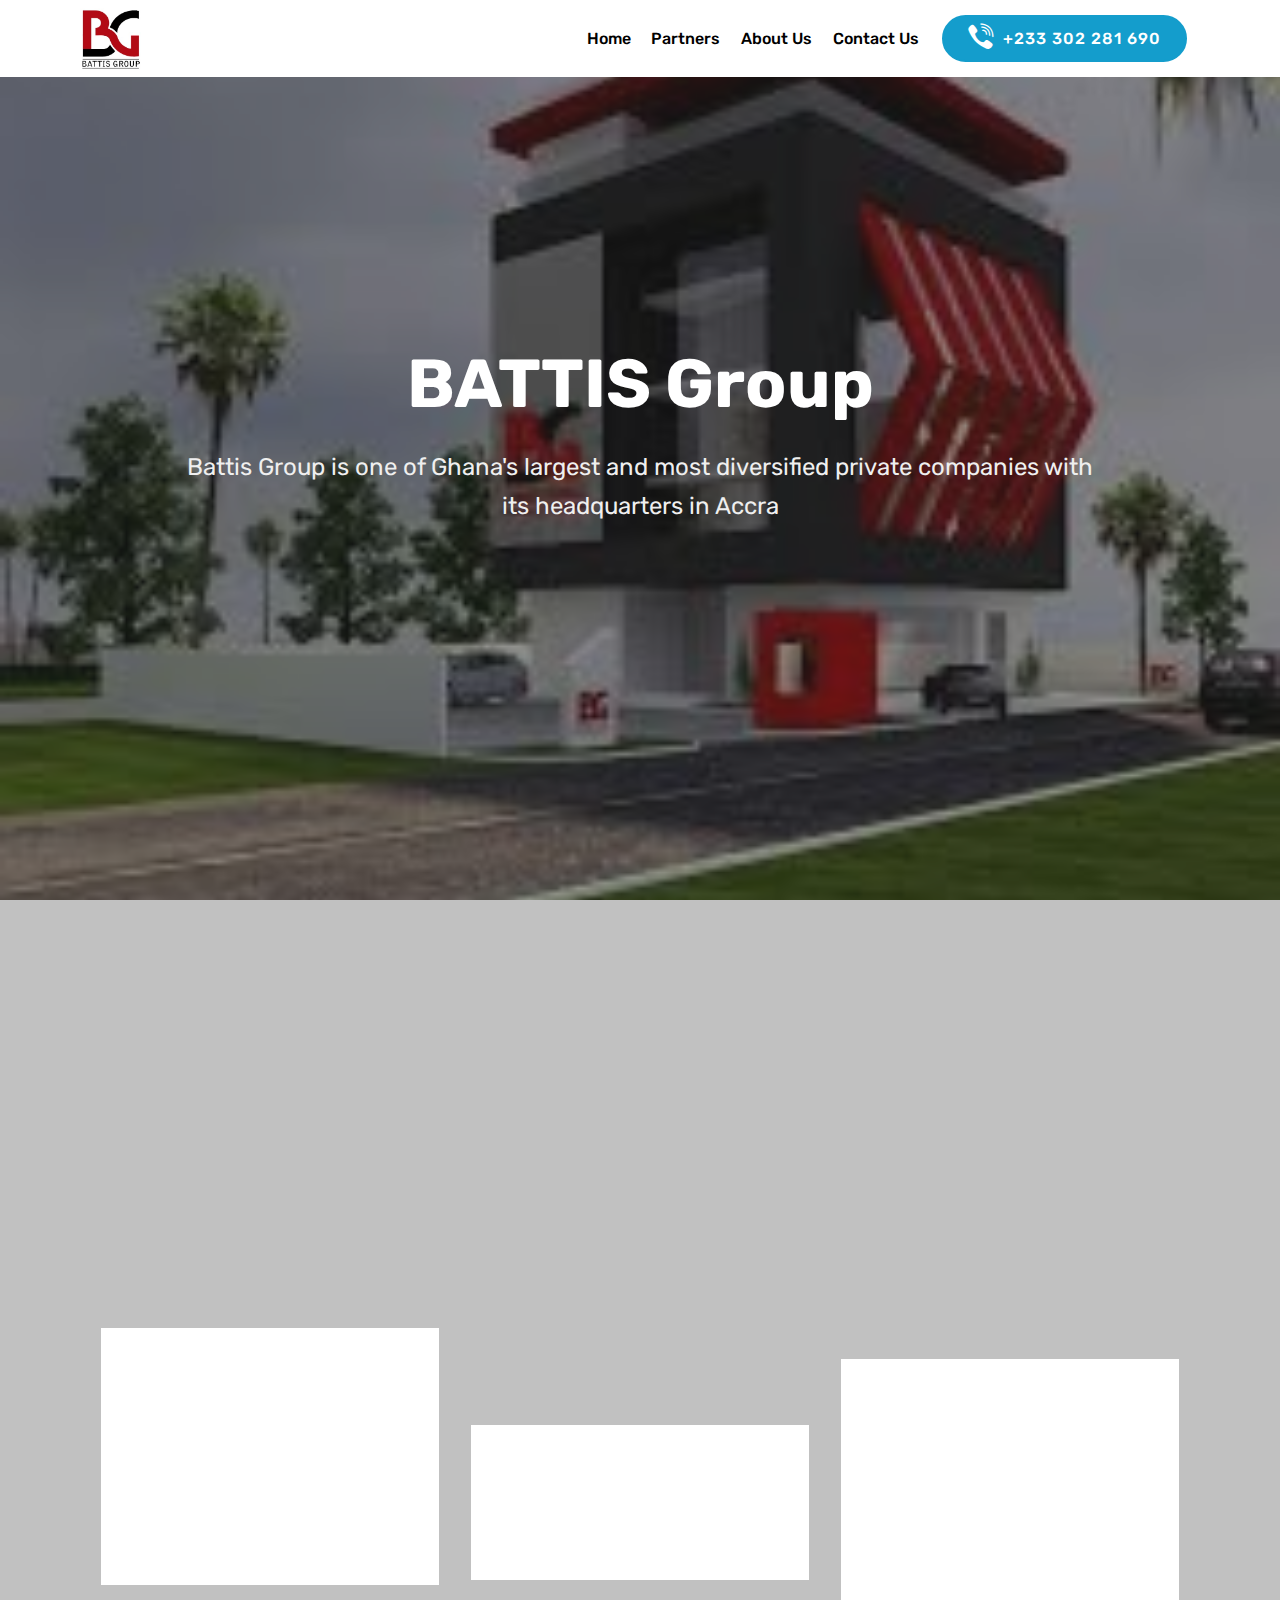
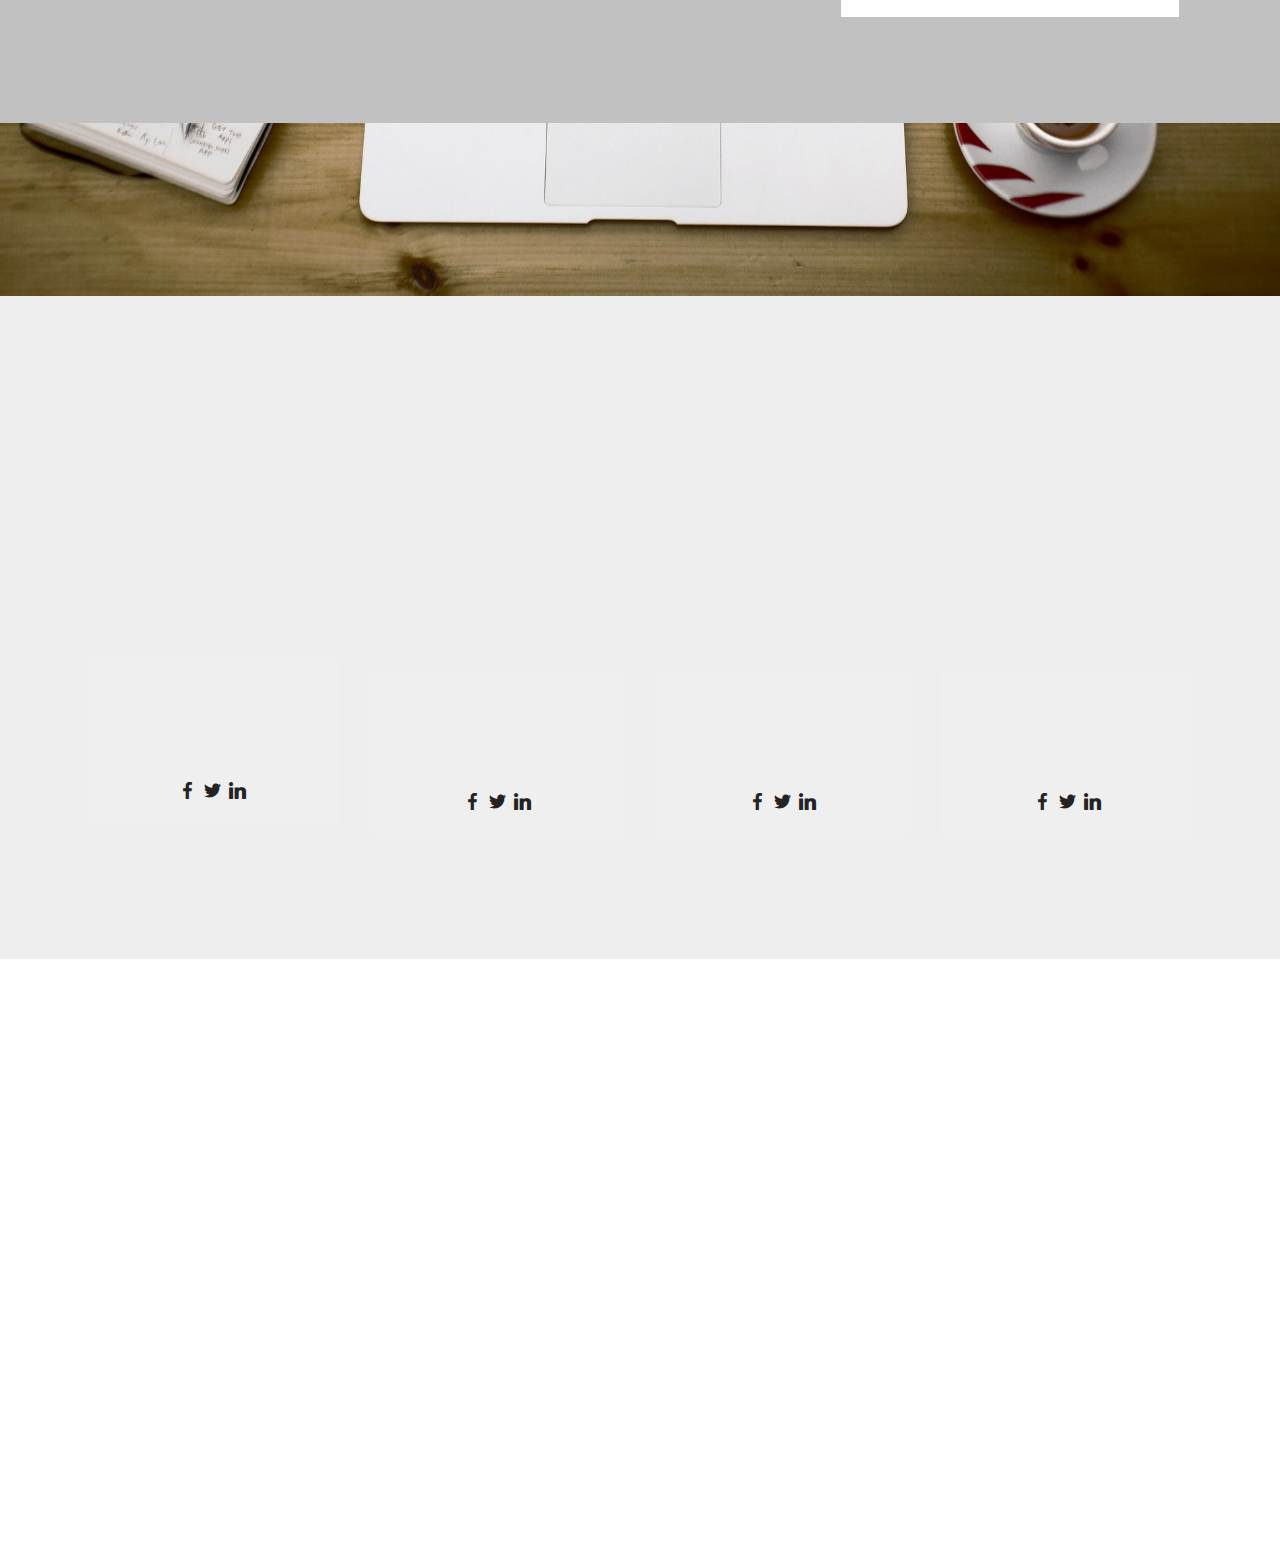
<file: index.html>
<!DOCTYPE html>
<html  >
<head>
  <!-- Site made with Mobirise Website Builder v4.12.1, https://mobirise.com -->
  <meta charset="UTF-8">
  <meta http-equiv="X-UA-Compatible" content="IE=edge">
  <meta name="generator" content="Mobirise v4.12.1, mobirise.com">
  <meta name="viewport" content="width=device-width, initial-scale=1, minimum-scale=1">
  <link rel="shortcut icon" href="assets/images/battis1.jpeg" type="image/x-icon">
  <meta name="description" content="">
  
  <title>Battis Group</title>
  <link rel="stylesheet" href="assets/bootstrap/css/bootstrap.min.css">
  <link rel="stylesheet" href="assets/bootstrap/css/bootstrap-grid.min.css">
  <link rel="stylesheet" href="assets/bootstrap/css/bootstrap-reboot.min.css">
  <link rel="stylesheet" href="assets/tether/tether.min.css">
  <link rel="stylesheet" href="assets/socicon/css/styles.css">
  <link rel="stylesheet" href="assets/animatecss/animate.min.css">
  <link rel="stylesheet" href="assets/dropdown/css/style.css">
  <link rel="stylesheet" href="assets/theme/css/style.css">
  <link rel="preload" as="style" href="assets/mobirise/css/mbr-additional.css"><link rel="stylesheet" href="assets/mobirise/css/mbr-additional.css" type="text/css">
  
  
  
</head>
<body>
  <section class="menu cid-rQQyKpEeLG" once="menu" id="menu2-3">

    

    <nav class="navbar navbar-expand beta-menu navbar-dropdown align-items-center navbar-fixed-top navbar-toggleable-sm">
        <button class="navbar-toggler navbar-toggler-right" type="button" data-toggle="collapse" data-target="#navbarSupportedContent" aria-controls="navbarSupportedContent" aria-expanded="false" aria-label="Toggle navigation">
            <div class="hamburger">
                <span></span>
                <span></span>
                <span></span>
                <span></span>
            </div>
        </button>
        <div class="menu-logo">
            <div class="navbar-brand">
                <span class="navbar-logo">
                    <a href="index.html">
                        <img src="assets/images/battis1.jpeg" alt="Battis" title="" style="height: 3.8rem;">
                    </a>
                </span>
                
            </div>
        </div>
        <div class="collapse navbar-collapse" id="navbarSupportedContent">
            <ul class="navbar-nav nav-dropdown" data-app-modern-menu="true"><li class="nav-item"><a class="nav-link link text-black display-4" href="index.html" aria-expanded="false">
                        Home</a></li><li class="nav-item"><a class="nav-link link text-black display-4" href="partners.html" aria-expanded="false">
                        Partners</a></li><li class="nav-item"><a class="nav-link link text-black display-4" href="index.html#team1-7" aria-expanded="false">
                        About Us
                    </a></li><li class="nav-item"><a class="nav-link link text-black display-4" href="#top" aria-expanded="false">Contact Us
                    </a></li></ul>
            <div class="navbar-buttons mbr-section-btn"><a class="btn btn-sm btn-primary display-4" href="tel:+233302281690"><span class="socicon socicon-viber mbr-iconfont mbr-iconfont-btn"></span>
                    
                    +233 302 281 690</a></div>
        </div>
    </nav>
</section>

<section class="engine"><a href="https://mobirise.info/y">html site templates</a></section><section class="header1 cid-rQQyDcbYYy mbr-fullscreen" id="header16-1">

    

    <div class="mbr-overlay" style="opacity: 0.5; background-color: rgb(35, 35, 35);">
    </div>

    <div class="container">
        <div class="row justify-content-md-center">
            <div class="col-md-10 align-center">
                <h1 class="mbr-section-title mbr-bold pb-3 mbr-fonts-style display-1">
                    BATTIS Group</h1>
                
                <p class="mbr-text pb-3 mbr-fonts-style display-5">
                    Battis Group is one of Ghana's largest and most diversified private companies with its headquarters in Accra</p>
                
            </div>
        </div>
    </div>

</section>

<section class="features18 popup-btn-cards cid-rQQySAUjVv" id="features18-4">

    

    
    <div class="container">
        <h2 class="mbr-section-title pb-3 align-center mbr-fonts-style display-2"><strong><em>Companies under Battis Group</em></strong></h2>
        
        <div class="media-container-row pt-5 ">
            <div class="card p-3 col-12 col-md-6 col-lg-4">
                <div class="card-wrapper ">
                    <div class="card-img">
                        <div class="mbr-overlay"></div>
                        <div class="mbr-section-btn text-center"><a href="http://construction.battisgroup.com.gh/" class="btn btn-secondary-outline display-4" target="_blank">Visit Us</a></div>
                        <a href="http://construction.battisgroup.com.gh/"><img src="assets/images/const1-4.jpeg" alt="BattisConstruction" title=""></a>
                    </div>
                    <div class="card-box">
                        <h4 class="card-title mbr-fonts-style display-7">
                            Battis Construction</h4>
                        <p class="mbr-text mbr-fonts-style align-left display-7">
                            We offer design and build services for our clients from initial sketches to the final construction. Our goal is to deliver affordable prohects that meet our clients' expectation within a short period of time.</p>
                    </div>
                </div>
            </div>
            <div class="card p-3 col-12 col-md-6 col-lg-4">
                <div class="card-wrapper">
                    <div class="card-img">
                        <div class="mbr-overlay"></div>
                        <div class="mbr-section-btn text-center"><a href="https://quabenaganyo.github.io/careroll/" class="btn btn-primary-outline display-4" target="_blank">Visit Us</a></div>
                        <img src="assets/images/img-20200222-wa0024-3.jpeg" alt="Mobirise" title="">
                    </div>
                    <div class="card-box">
                        <h4 class="card-title mbr-fonts-style display-7">
                            Care Roll and Profiles</h4>
                        <p class="mbr-text mbr-fonts-style display-7">
                           Care Roll and Profile is a T-Roll and Table napkin producing company</p>
                    </div>
                </div>
            </div>

            <div class="card p-3 col-12 col-md-6 col-lg-4">
                <div class="card-wrapper">
                    <div class="card-img">
                        <div class="mbr-overlay"></div>
                        <div class="mbr-section-btn text-center"><a href="index.html#features18-4" class="btn btn-success-outline display-4">Visit Us</a></div>
                        <img src="assets/images/plat-court-1.jpeg" alt="Mobirise" title="">
                    </div>
                    <div class="card-box">
                        <h4 class="card-title mbr-fonts-style display-7">
                            Platinum Court</h4>
                        <p class="mbr-text mbr-fonts-style display-7">A 3.5-star hotel locatied in Accra on the Oyarifa Road has 5 guestrooms and offers conveniences like free breakfast, free in-room WiFi, and free self parking.
<br>
<br></p>
                    </div>
                </div>
            </div>

            
        </div>
    </div>
</section>

<section class="team1 cid-rQXbSj4e3y mbr-parallax-background" id="team1-7">
    
    
    
    <div class="container align-center">
        <h2 class="pb-3 mbr-fonts-style mbr-section-title display-2">
            OUR AWESOME TEAM
        </h2>
        <h3 class="pb-5 mbr-section-subtitle mbr-fonts-style mbr-light display-5">
            Meet our illustrous and hardworking staff who work around the clock to provide solutions to meet your demands.&nbsp;</h3>
        <div class="row media-row">
            
        <div class="team-item col-lg-3 col-md-6">
                <div class="item-image">
                    <img src="assets/images/dir.jpeg" alt="" title="">
                </div>
                <div class="item-caption py-3">
                    <div class="item-name px-2">
                        <p class="mbr-fonts-style display-5">&nbsp; &nbsp;Franklin Batanis &nbsp; &nbsp; &nbsp; &nbsp; &nbsp; &nbsp;</p>
                    </div>
                    <div class="item-role px-2">
                        <p>Managing Director</p>
                    </div>
                    <div class="item-social pt-2">
                        
                            <span class="p-1 mbr-iconfont mbr-iconfont-social socicon-facebook socicon"></span>
                        
                        
                            <span class="p-1 mbr-iconfont mbr-iconfont-social socicon-twitter socicon"></span>
                        
                        
                            <span class="p-1 mbr-iconfont mbr-iconfont-social socicon-linkedin socicon"></span>
                        
                        
                            
                        
                        <a href="https://www.instagram.com/mobirise/" target="_blank">
                            
                        </a>
                        <a href="https://www.youtube.com/channel/UCt_tncVAetpK5JeM8L-8jyw" target="_blank">    
                            
                        </a>
                    </div>
                </div>
            </div><div class="team-item col-lg-3 col-md-6">
                <div class="item-image">
                    <img src="assets/images/user-192.png" alt="" title="">
                </div>
                <div class="item-caption py-3">
                    <div class="item-name px-2">
                        <p class="mbr-fonts-style display-5">&nbsp; &nbsp; &nbsp; David Bazangi &nbsp; &nbsp; &nbsp; &nbsp; &nbsp; &nbsp; &nbsp;&nbsp;</p>
                    </div>
                    <div class="item-role px-2">
                        <p>Corporate Affairs Manager</p>
                    </div>
                    <div class="item-social pt-2">
                        
                            <span class="p-1 mbr-iconfont mbr-iconfont-social socicon-facebook socicon"></span>
                        
                        
                            <span class="p-1 mbr-iconfont mbr-iconfont-social socicon-twitter socicon"></span>
                        
                        
                            <span class="p-1 mbr-iconfont mbr-iconfont-social socicon-linkedin socicon"></span>
                        
                        
                            
                        
                        <a href="https://www.instagram.com/mobirise/" target="_blank">
                            
                        </a>
                        <a href="https://www.youtube.com/channel/UCt_tncVAetpK5JeM8L-8jyw" target="_blank">    
                            
                        </a>
                    </div>
                </div>
            </div><div class="team-item col-lg-3 col-md-6">
                <div class="item-image">
                    <img src="assets/images/user-192.png" alt="" title="">
                </div>
                <div class="item-caption py-3">
                    <div class="item-name px-2">
                        <p class="mbr-fonts-style display-5">
                           Edith Aseye Kwablatsey</p>
                    </div>
                    <div class="item-role px-2">
                        <p>Administrator</p>
                    </div>
                    <div class="item-social pt-2">
                        
                            <span class="p-1 mbr-iconfont mbr-iconfont-social socicon-facebook socicon"></span>
                        
                        
                            <span class="p-1 mbr-iconfont mbr-iconfont-social socicon-twitter socicon"></span>
                        
                        
                            <span class="p-1 mbr-iconfont mbr-iconfont-social socicon-linkedin socicon"></span>
                        
                        
                            
                        
                        <a href="https://www.instagram.com/mobirise/" target="_blank">
                            
                        </a>
                        <a href="https://www.youtube.com/channel/UCt_tncVAetpK5JeM8L-8jyw" target="_blank">    
                            
                        </a>
                    </div>
                </div>
            </div><div class="team-item col-lg-3 col-md-6">
                <div class="item-image">
                    <img src="assets/images/user-192.png" alt="" title="">
                </div>
                <div class="item-caption py-3">
                    <div class="item-name px-2">
                        <p class="mbr-fonts-style display-5">
                           Senyo Kofi (SK) Dzakah</p>
                    </div>
                    <div class="item-role px-2">
                        <p>Accountant</p>
                    </div>
                    <div class="item-social pt-2">
                        
                            <span class="p-1 mbr-iconfont mbr-iconfont-social socicon-facebook socicon"></span>
                        
                        
                            <span class="p-1 mbr-iconfont mbr-iconfont-social socicon-twitter socicon"></span>
                        
                        
                            <span class="p-1 mbr-iconfont mbr-iconfont-social socicon-linkedin socicon"></span>
                        
                        
                            
                        
                        <a href="https://www.instagram.com/mobirise/" target="_blank">
                            
                        </a>
                        <a href="https://www.youtube.com/channel/UCt_tncVAetpK5JeM8L-8jyw" target="_blank">    
                            
                        </a>
                    </div>
                </div>
            </div></div>    
    </div>
</section>

<section class="cid-rQXi1h0zgH mbr-reveal" id="footer2-8">

    

    

    <div class="container">
        <div class="media-container-row content mbr-white">
            <div class="col-12 col-md-3 mbr-fonts-style display-7">
                <p class="mbr-text">Address 
<br>
<br>Opposite Kpogas Furniture
<br>Spintex Road
<br>
<br>
<br>Contacts 
<br>
<br>Email: <a href="mailto:info@battisgroup.com">info@battisgroup.com</a>                     
<br>Phone: <a href="tel:+233302812690">+233 302 812 690</a>&nbsp; <br>Whats App: <a href="https://wa.me/+233501373743">+233 501 373 743</a> &nbsp; &nbsp; &nbsp; &nbsp;</p><p></p><p></p><p></p>
            </div>
            <div class="col-12 col-md-3 mbr-fonts-style display-7">
                <p class="mbr-text">
                    <strong>Links</strong>
                    <br>
                    <br><a href="http://construction.battisgroup.com.gh/" target="_blank">Battis Construction</a><br><a href="https://quabenaganyo.github.io/careroll/" target="_blank">Care Roll &amp; Profiles Ltd</a><br>Platinum Court<br>Pivot Oil &amp; Gas Ltd<br>JF Systems Ltd<br>Care Metal Works Ltd<br><br>
                    <br><strong>Feedback</strong>
                    <br>
                    <br>Please send us your ideas, bug reports, suggestions! Any feedback would be appreciated.
                </p>
            </div>
            <div class="col-12 col-md-6">
                <div class="google-map"><iframe frameborder="0" style="border:0" src="https://www.google.com/maps/embed?pb=!1m18!1m12!1m3!1d3970.53812859904!2d-0.10378468558901331!3d5.634972334417829!2m3!1f0!2f0!3f0!3m2!1i1024!2i768!4f13.1!3m3!1m2!1s0xfdf846fe0b17153%3A0xf337e984010624ce!2sBattis%20Group%20of%20Companies!5e0!3m2!1sen!2sgh!4v1583014607231!5m2!1sen!2sgh" allowfullscreen=""></iframe></div>
            </div>
        </div>
        <div class="footer-lower">
            <div class="media-container-row">
                <div class="col-sm-12">
                    <hr>
                </div>
            </div>
            <div class="media-container-row mbr-white">
                <div class="col-sm-6 copyright">
                    <p class="mbr-text mbr-fonts-style display-7">
                        © Copyright &nbsp;2020 &nbsp;Battis Group - All Rights Reserved
                    </p>
                </div>
                <div class="col-md-6">
                    <div class="social-list align-right">
                        <div class="soc-item">
                            
                                <span class="mbr-iconfont mbr-iconfont-social socicon-twitter socicon"></span>
                            
                        </div>
                        <div class="soc-item">
                            
                                <span class="mbr-iconfont mbr-iconfont-social socicon-facebook socicon"></span>
                            
                        </div>
                        <div class="soc-item">
                            
                                <span class="mbr-iconfont mbr-iconfont-social socicon-youtube socicon"></span>
                            
                        </div>
                        <div class="soc-item">
                            
                                <span class="mbr-iconfont mbr-iconfont-social socicon-instagram socicon"></span>
                            
                        </div>
                        <div class="soc-item">
                            
                                <span class="mbr-iconfont mbr-iconfont-social socicon-googleplus socicon"></span>
                            
                        </div>
                        
                    </div>
                </div>
            </div>
        </div>
    </div>
</section>


  <script src="assets/web/assets/jquery/jquery.min.js"></script>
  <script src="assets/popper/popper.min.js"></script>
  <script src="assets/bootstrap/js/bootstrap.min.js"></script>
  <script src="assets/tether/tether.min.js"></script>
  <script src="assets/parallax/jarallax.min.js"></script>
  <script src="assets/smoothscroll/smooth-scroll.js"></script>
  <script src="assets/touchswipe/jquery.touch-swipe.min.js"></script>
  <script src="assets/viewportchecker/jquery.viewportchecker.js"></script>
  <script src="assets/mbr-popup-btns/mbr-popup-btns.js"></script>
  <script src="assets/dropdown/js/nav-dropdown.js"></script>
  <script src="assets/dropdown/js/navbar-dropdown.js"></script>
  <script src="assets/theme/js/script.js"></script>
  
  
  <input name="animation" type="hidden">
  </body>
</html>
</file>
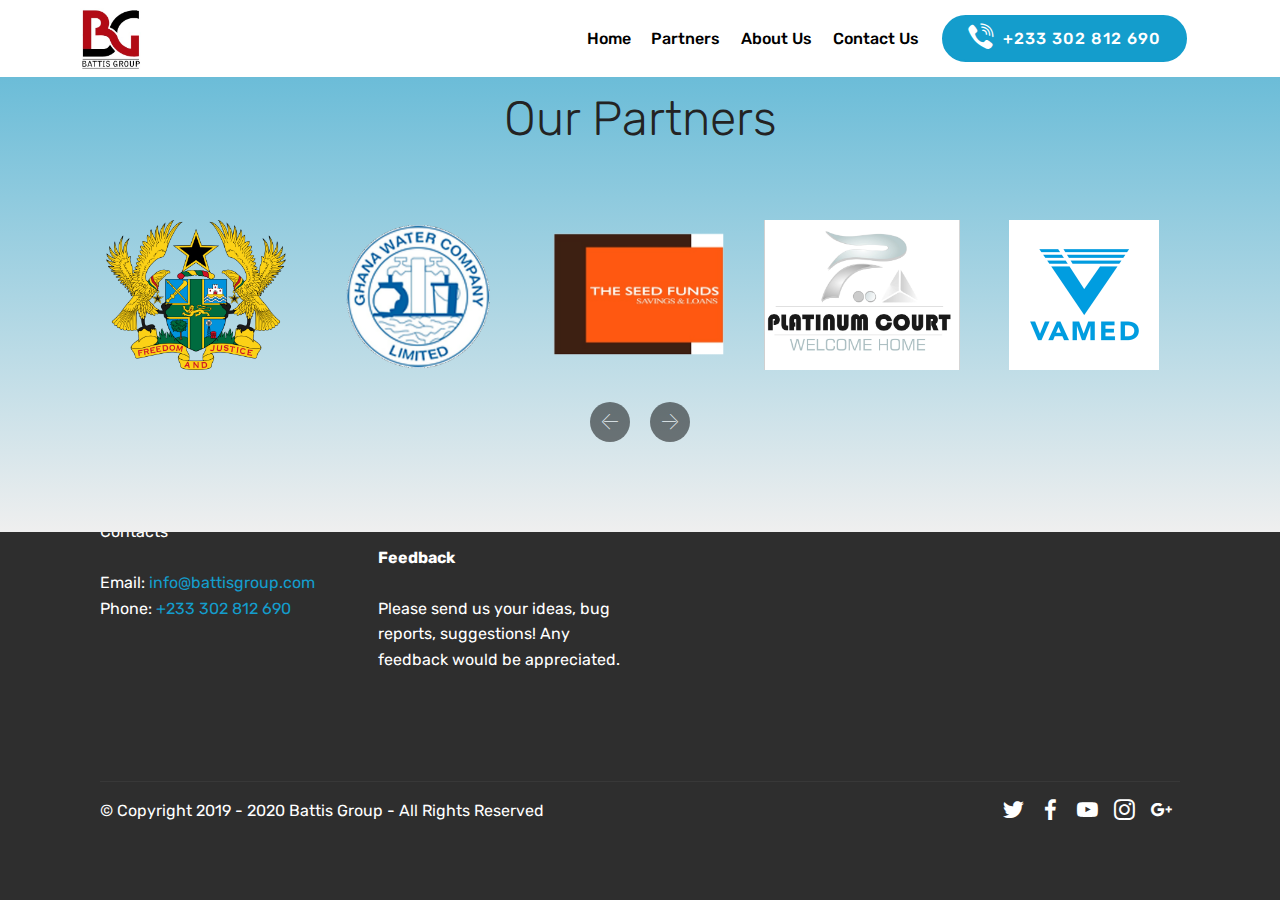
<file: partners.html>
<!DOCTYPE html>
<html  >
<head>
  <!-- Site made with Mobirise Website Builder v4.12.1, https://mobirise.com -->
  <meta charset="UTF-8">
  <meta http-equiv="X-UA-Compatible" content="IE=edge">
  <meta name="generator" content="Mobirise v4.12.1, mobirise.com">
  <meta name="viewport" content="width=device-width, initial-scale=1, minimum-scale=1">
  <link rel="shortcut icon" href="assets/images/battis1.jpeg" type="image/x-icon">
  <meta name="description" content="Site Generator Description">
  
  <title>Partners</title>
  <link rel="stylesheet" href="assets/web/assets/mobirise-icons/mobirise-icons.css">
  <link rel="stylesheet" href="assets/bootstrap/css/bootstrap.min.css">
  <link rel="stylesheet" href="assets/bootstrap/css/bootstrap-grid.min.css">
  <link rel="stylesheet" href="assets/bootstrap/css/bootstrap-reboot.min.css">
  <link rel="stylesheet" href="assets/animatecss/animate.min.css">
  <link rel="stylesheet" href="assets/dropdown/css/style.css">
  <link rel="stylesheet" href="assets/tether/tether.min.css">
  <link rel="stylesheet" href="assets/socicon/css/styles.css">
  <link rel="stylesheet" href="assets/theme/css/style.css">
  <link rel="preload" as="style" href="assets/mobirise/css/mbr-additional.css"><link rel="stylesheet" href="assets/mobirise/css/mbr-additional.css" type="text/css">
  
  
  
</head>
<body>
  <section class="menu cid-rQQyKpEeLG" once="menu" id="menu2-9">

    

    <nav class="navbar navbar-expand beta-menu navbar-dropdown align-items-center navbar-fixed-top navbar-toggleable-sm">
        <button class="navbar-toggler navbar-toggler-right" type="button" data-toggle="collapse" data-target="#navbarSupportedContent" aria-controls="navbarSupportedContent" aria-expanded="false" aria-label="Toggle navigation">
            <div class="hamburger">
                <span></span>
                <span></span>
                <span></span>
                <span></span>
            </div>
        </button>
        <div class="menu-logo">
            <div class="navbar-brand">
                <span class="navbar-logo">
                    <a href="index.html">
                        <img src="assets/images/battis1.jpeg" alt="Battis" title="" style="height: 3.8rem;">
                    </a>
                </span>
                
            </div>
        </div>
        <div class="collapse navbar-collapse" id="navbarSupportedContent">
            <ul class="navbar-nav nav-dropdown" data-app-modern-menu="true"><li class="nav-item"><a class="nav-link link text-black display-4" href="index.html" aria-expanded="false">
                        Home</a></li><li class="nav-item"><a class="nav-link link text-black display-4" href="partners.html" aria-expanded="false">
                        Partners</a></li><li class="nav-item"><a class="nav-link link text-black display-4" href="index.html#team1-7" aria-expanded="false">
                        About Us
                    </a></li><li class="nav-item"><a class="nav-link link text-black display-4" href="#top" aria-expanded="false">Contact Us
                    </a></li></ul>
            <div class="navbar-buttons mbr-section-btn"><a class="btn btn-sm btn-primary display-4" href="tel:+233302812690"><span class="socicon socicon-viber mbr-iconfont mbr-iconfont-btn"></span>
                    
                    +233 302 812 690</a></div>
        </div>
    </nav>
</section>

<section class="engine"><a href="https://mobirise.info/e">make your own site</a></section><section class="clients cid-rQXro85RMW" data-interval="false" id="clients-a">
      

    
        <div class="container mb-5">
            <div class="media-container-row">
                <div class="col-12 align-center">
                    <h2 class="mbr-section-title pb-3 mbr-fonts-style display-2">
                        Our Partners</h2>
                    
                </div>
            </div>
        </div>

    <div class="container">
        <div class="carousel slide" role="listbox" data-pause="true" data-keyboard="false" data-ride="carousel" data-interval="5000">
            <div class="carousel-inner" data-visible="5">
                
                
                
                
                
            <div class="carousel-item ">
                    <div class="media-container-row">
                        <div class="col-md-12">
                            <div class="wrap-img ">
                                <img src="assets/images/coat-of-arms-of-ghana.jpg" class="img-responsive clients-img" alt="" title="">
                            </div>
                        </div>
                    </div>
                </div><div class="carousel-item ">
                    <div class="media-container-row">
                        <div class="col-md-12">
                            <div class="wrap-img ">
                                <img src="assets/images/ghana-water-company-logo.jpg" class="img-responsive clients-img" alt="" title="">
                            </div>
                        </div>
                    </div>
                </div><div class="carousel-item ">
                    <div class="media-container-row">
                        <div class="col-md-12">
                            <div class="wrap-img ">
                                <img src="assets/images/dffs.jpg" class="img-responsive clients-img" alt="" title="">
                            </div>
                        </div>
                    </div>
                </div><div class="carousel-item ">
                    <div class="media-container-row">
                        <div class="col-md-12">
                            <div class="wrap-img ">
                                <img src="assets/images/platinum-logo.jpeg" class="img-responsive clients-img" alt="" title="">
                            </div>
                        </div>
                    </div>
                </div><div class="carousel-item ">
                    <div class="media-container-row">
                        <div class="col-md-12">
                            <div class="wrap-img ">
                                <img src="assets/images/vamed.jpg" class="img-responsive clients-img" alt="" title="">
                            </div>
                        </div>
                    </div>
                </div><div class="carousel-item ">
                    <div class="media-container-row">
                        <div class="col-md-12">
                            <div class="wrap-img ">
                                <img src="assets/images/logo.jpeg" class="img-responsive clients-img" alt="" title="">
                            </div>
                        </div>
                    </div>
                </div></div>
            <div class="carousel-controls">
                <a data-app-prevent-settings="" class="carousel-control carousel-control-prev" role="button" data-slide="prev">
                    <span aria-hidden="true" class="mbri-left mbr-iconfont"></span>
                    <span class="sr-only">Previous</span>
                </a>
                <a data-app-prevent-settings="" class="carousel-control carousel-control-next" role="button" data-slide="next">
                    <span aria-hidden="true" class="mbri-right mbr-iconfont"></span>
                    <span class="sr-only">Next</span>
                </a>
            </div>
        </div>
    </div>
</section>

<section class="cid-rQXrq1litU mbr-reveal" id="footer2-b">

    

    

    <div class="container">
        <div class="media-container-row content mbr-white">
            <div class="col-12 col-md-3 mbr-fonts-style display-7">
                <p class="mbr-text">Address 
<br>
<br>Opposite Kpogas Furniture 
<br>Spintex Road 
<br>
<br>
<br>Contacts 
<br>
<br>Email: <a href="mailto:info@battisgroup.com">info@battisgroup.com</a> 
<br>Phone: <a href="tel:+233302812690">+233 302 812 690</a> &nbsp; &nbsp; &nbsp;&nbsp;</p>
            </div>
            <div class="col-12 col-md-3 mbr-fonts-style display-7">
                <p class="mbr-text">
                    <strong>Links</strong>
                    <br>
                    <br>Battis Construction
<br>Platinum Court
<br>Care Roll &amp; Profiles
<br>Galp Oil
<br>
                    <br><strong>Feedback</strong>
                    <br>
                    <br>Please send us your ideas, bug reports, suggestions! Any feedback would be appreciated.
                </p>
            </div>
            <div class="col-12 col-md-6">
                <div class="google-map"></div>
            </div>
        </div>
        <div class="footer-lower">
            <div class="media-container-row">
                <div class="col-sm-12">
                    <hr>
                </div>
            </div>
            <div class="media-container-row mbr-white">
                <div class="col-sm-6 copyright">
                    <p class="mbr-text mbr-fonts-style display-7">
                        © Copyright 2019 - 2020  Battis Group - All Rights Reserved
                    </p>
                </div>
                <div class="col-md-6">
                    <div class="social-list align-right">
                        <div class="soc-item">
                            
                                <span class="mbr-iconfont mbr-iconfont-social socicon-twitter socicon"></span>
                            
                        </div>
                        <div class="soc-item">
                            
                                <span class="mbr-iconfont mbr-iconfont-social socicon-facebook socicon"></span>
                            
                        </div>
                        <div class="soc-item">
                            
                                <span class="mbr-iconfont mbr-iconfont-social socicon-youtube socicon"></span>
                            
                        </div>
                        <div class="soc-item">
                            
                                <span class="mbr-iconfont mbr-iconfont-social socicon-instagram socicon"></span>
                            
                        </div>
                        <div class="soc-item">
                            
                                <span class="mbr-iconfont mbr-iconfont-social socicon-googleplus socicon"></span>
                            
                        </div>
                        
                    </div>
                </div>
            </div>
        </div>
    </div>
</section>


  <script src="assets/web/assets/jquery/jquery.min.js"></script>
  <script src="assets/popper/popper.min.js"></script>
  <script src="assets/bootstrap/js/bootstrap.min.js"></script>
  <script src="assets/smoothscroll/smooth-scroll.js"></script>
  <script src="assets/dropdown/js/nav-dropdown.js"></script>
  <script src="assets/dropdown/js/navbar-dropdown.js"></script>
  <script src="assets/tether/tether.min.js"></script>
  <script src="assets/viewportchecker/jquery.viewportchecker.js"></script>
  <script src="assets/bootstrapcarouselswipe/bootstrap-carousel-swipe.js"></script>
  <script src="assets/mbr-clients-slider/mbr-clients-slider.js"></script>
  <script src="assets/touchswipe/jquery.touch-swipe.min.js"></script>
  <script src="assets/theme/js/script.js"></script>
  
  
  <input name="animation" type="hidden">
  </body>
</html>
</file>
<file: assets/socicon/css/styles.css>
@charset "UTF-8";

@font-face {
  font-family: "socicon";
  src:url("../fonts/socicon.eot");
  src:url("../fonts/socicon.eot?#iefix") format("embedded-opentype"),
    url("../fonts/socicon.woff") format("woff"),
    url("../fonts/socicon.ttf") format("truetype"),
    url("../fonts/socicon.svg#socicon") format("svg");
  font-weight: normal;
  font-style: normal;
  font-display:swap;
}

[data-icon]:before {
  font-family: "socicon" !important;
  content: attr(data-icon);
  font-style: normal !important;
  font-weight: normal !important;
  font-variant: normal !important;
  text-transform: none !important;
  speak: none;
  line-height: 1;
  -webkit-font-smoothing: antialiased;
  -moz-osx-font-smoothing: grayscale;
}

[class^="socicon-"]:before,
[class*=" socicon-"]:before {
  font-family: "socicon" !important;
  font-style: normal !important;
  font-weight: normal !important;
  font-variant: normal !important;
  text-transform: none !important;
  speak: none;
  line-height: 1;
  -webkit-font-smoothing: antialiased;
  -moz-osx-font-smoothing: grayscale;
}

.socicon-modelmayhem:before {
  content: "\e000";
}
.socicon-mixcloud:before {
  content: "\e001";
}
.socicon-drupal:before {
  content: "\e002";
}
.socicon-swarm:before {
  content: "\e003";
}
.socicon-istock:before {
  content: "\e004";
}
.socicon-yammer:before {
  content: "\e005";
}
.socicon-ello:before {
  content: "\e006";
}
.socicon-stackoverflow:before {
  content: "\e007";
}
.socicon-persona:before {
  content: "\e008";
}
.socicon-triplej:before {
  content: "\e009";
}
.socicon-houzz:before {
  content: "\e00a";
}
.socicon-rss:before {
  content: "\e00b";
}
.socicon-paypal:before {
  content: "\e00c";
}
.socicon-odnoklassniki:before {
  content: "\e00d";
}
.socicon-airbnb:before {
  content: "\e00e";
}
.socicon-periscope:before {
  content: "\e00f";
}
.socicon-outlook:before {
  content: "\e010";
}
.socicon-coderwall:before {
  content: "\e011";
}
.socicon-tripadvisor:before {
  content: "\e012";
}
.socicon-appnet:before {
  content: "\e013";
}
.socicon-goodreads:before {
  content: "\e014";
}
.socicon-tripit:before {
  content: "\e015";
}
.socicon-lanyrd:before {
  content: "\e016";
}
.socicon-slideshare:before {
  content: "\e017";
}
.socicon-buffer:before {
  content: "\e018";
}
.socicon-disqus:before {
  content: "\e019";
}
.socicon-vkontakte:before {
  content: "\e01a";
}
.socicon-whatsapp:before {
  content: "\e01b";
}
.socicon-patreon:before {
  content: "\e01c";
}
.socicon-storehouse:before {
  content: "\e01d";
}
.socicon-pocket:before {
  content: "\e01e";
}
.socicon-mail:before {
  content: "\e01f";
}
.socicon-blogger:before {
  content: "\e020";
}
.socicon-technorati:before {
  content: "\e021";
}
.socicon-reddit:before {
  content: "\e022";
}
.socicon-dribbble:before {
  content: "\e023";
}
.socicon-stumbleupon:before {
  content: "\e024";
}
.socicon-digg:before {
  content: "\e025";
}
.socicon-envato:before {
  content: "\e026";
}
.socicon-behance:before {
  content: "\e027";
}
.socicon-delicious:before {
  content: "\e028";
}
.socicon-deviantart:before {
  content: "\e029";
}
.socicon-forrst:before {
  content: "\e02a";
}
.socicon-play:before {
  content: "\e02b";
}
.socicon-zerply:before {
  content: "\e02c";
}
.socicon-wikipedia:before {
  content: "\e02d";
}
.socicon-apple:before {
  content: "\e02e";
}
.socicon-flattr:before {
  content: "\e02f";
}
.socicon-github:before {
  content: "\e030";
}
.socicon-renren:before {
  content: "\e031";
}
.socicon-friendfeed:before {
  content: "\e032";
}
.socicon-newsvine:before {
  content: "\e033";
}
.socicon-identica:before {
  content: "\e034";
}
.socicon-bebo:before {
  content: "\e035";
}
.socicon-zynga:before {
  content: "\e036";
}
.socicon-steam:before {
  content: "\e037";
}
.socicon-xbox:before {
  content: "\e038";
}
.socicon-windows:before {
  content: "\e039";
}
.socicon-qq:before {
  content: "\e03a";
}
.socicon-douban:before {
  content: "\e03b";
}
.socicon-meetup:before {
  content: "\e03c";
}
.socicon-playstation:before {
  content: "\e03d";
}
.socicon-android:before {
  content: "\e03e";
}
.socicon-snapchat:before {
  content: "\e03f";
}
.socicon-twitter:before {
  content: "\e040";
}
.socicon-facebook:before {
  content: "\e041";
}
.socicon-googleplus:before {
  content: "\e042";
}
.socicon-pinterest:before {
  content: "\e043";
}
.socicon-foursquare:before {
  content: "\e044";
}
.socicon-yahoo:before {
  content: "\e045";
}
.socicon-skype:before {
  content: "\e046";
}
.socicon-yelp:before {
  content: "\e047";
}
.socicon-feedburner:before {
  content: "\e048";
}
.socicon-linkedin:before {
  content: "\e049";
}
.socicon-viadeo:before {
  content: "\e04a";
}
.socicon-xing:before {
  content: "\e04b";
}
.socicon-myspace:before {
  content: "\e04c";
}
.socicon-soundcloud:before {
  content: "\e04d";
}
.socicon-spotify:before {
  content: "\e04e";
}
.socicon-grooveshark:before {
  content: "\e04f";
}
.socicon-lastfm:before {
  content: "\e050";
}
.socicon-youtube:before {
  content: "\e051";
}
.socicon-vimeo:before {
  content: "\e052";
}
.socicon-dailymotion:before {
  content: "\e053";
}
.socicon-vine:before {
  content: "\e054";
}
.socicon-flickr:before {
  content: "\e055";
}
.socicon-500px:before {
  content: "\e056";
}
.socicon-wordpress:before {
  content: "\e058";
}
.socicon-tumblr:before {
  content: "\e059";
}
.socicon-twitch:before {
  content: "\e05a";
}
.socicon-8tracks:before {
  content: "\e05b";
}
.socicon-amazon:before {
  content: "\e05c";
}
.socicon-icq:before {
  content: "\e05d";
}
.socicon-smugmug:before {
  content: "\e05e";
}
.socicon-ravelry:before {
  content: "\e05f";
}
.socicon-weibo:before {
  content: "\e060";
}
.socicon-baidu:before {
  content: "\e061";
}
.socicon-angellist:before {
  content: "\e062";
}
.socicon-ebay:before {
  content: "\e063";
}
.socicon-imdb:before {
  content: "\e064";
}
.socicon-stayfriends:before {
  content: "\e065";
}
.socicon-residentadvisor:before {
  content: "\e066";
}
.socicon-google:before {
  content: "\e067";
}
.socicon-yandex:before {
  content: "\e068";
}
.socicon-sharethis:before {
  content: "\e069";
}
.socicon-bandcamp:before {
  content: "\e06a";
}
.socicon-itunes:before {
  content: "\e06b";
}
.socicon-deezer:before {
  content: "\e06c";
}
.socicon-telegram:before {
  content: "\e06e";
}
.socicon-openid:before {
  content: "\e06f";
}
.socicon-amplement:before {
  content: "\e070";
}
.socicon-viber:before {
  content: "\e071";
}
.socicon-zomato:before {
  content: "\e072";
}
.socicon-draugiem:before {
  content: "\e074";
}
.socicon-endomodo:before {
  content: "\e075";
}
.socicon-filmweb:before {
  content: "\e076";
}
.socicon-stackexchange:before {
  content: "\e077";
}
.socicon-wykop:before {
  content: "\e078";
}
.socicon-teamspeak:before {
  content: "\e079";
}
.socicon-teamviewer:before {
  content: "\e07a";
}
.socicon-ventrilo:before {
  content: "\e07b";
}
.socicon-younow:before {
  content: "\e07c";
}
.socicon-raidcall:before {
  content: "\e07d";
}
.socicon-mumble:before {
  content: "\e07e";
}
.socicon-medium:before {
  content: "\e06d";
}
.socicon-bebee:before {
  content: "\e07f";
}
.socicon-hitbox:before {
  content: "\e080";
}
.socicon-reverbnation:before {
  content: "\e081";
}
.socicon-formulr:before {
  content: "\e082";
}
.socicon-instagram:before {
  content: "\e057";
}
.socicon-battlenet:before {
  content: "\e083";
}
.socicon-chrome:before {
  content: "\e084";
}
.socicon-discord:before {
  content: "\e086";
}
.socicon-issuu:before {
  content: "\e087";
}
.socicon-macos:before {
  content: "\e088";
}
.socicon-firefox:before {
  content: "\e089";
}
.socicon-opera:before {
  content: "\e08d";
}
.socicon-keybase:before {
  content: "\e090";
}
.socicon-alliance:before {
  content: "\e091";
}
.socicon-livejournal:before {
  content: "\e092";
}
.socicon-googlephotos:before {
  content: "\e093";
}
.socicon-horde:before {
  content: "\e094";
}
.socicon-etsy:before {
  content: "\e095";
}
.socicon-zapier:before {
  content: "\e096";
}
.socicon-google-scholar:before {
  content: "\e097";
}
.socicon-researchgate:before {
  content: "\e098";
}
.socicon-wechat:before {
  content: "\e099";
}
.socicon-strava:before {
  content: "\e09a";
}
.socicon-line:before {
  content: "\e09b";
}
.socicon-lyft:before {
  content: "\e09c";
}
.socicon-uber:before {
  content: "\e09d";
}
.socicon-songkick:before {
  content: "\e09e";
}
.socicon-viewbug:before {
  content: "\e09f";
}
.socicon-googlegroups:before {
  content: "\e0a0";
}
.socicon-quora:before {
  content: "\e073";
}
.socicon-diablo:before {
  content: "\e085";
}
.socicon-blizzard:before {
  content: "\e0a1";
}
.socicon-hearthstone:before {
  content: "\e08b";
}
.socicon-heroes:before {
  content: "\e08a";
}
.socicon-overwatch:before {
  content: "\e08c";
}
.socicon-warcraft:before {
  content: "\e08e";
}
.socicon-starcraft:before {
  content: "\e08f";
}
.socicon-beam:before {
  content: "\e0a2";
}
.socicon-curse:before {
  content: "\e0a3";
}
.socicon-player:before {
  content: "\e0a4";
}
.socicon-streamjar:before {
  content: "\e0a5";
}
.socicon-nintendo:before {
  content: "\e0a6";
}
.socicon-hellocoton:before {
  content: "\e0a7";
}
</file>
<file: assets/dropdown/css/style.css>
.navbar-dropdown {
  left: 0;
  padding: 0;
  position: absolute;
  right: 0;
  top: 0;
  transition: all 0.45s ease;
  z-index: 1030;
  background: #282828; }
  .navbar-dropdown .navbar-logo {
    margin-right: 0.8rem;
    transition: margin 0.3s ease-in-out;
    vertical-align: middle; }
    .navbar-dropdown .navbar-logo img {
      height: 3.125rem;
      transition: all 0.3s ease-in-out; }
    .navbar-dropdown .navbar-logo.mbr-iconfont {
      font-size: 3.125rem;
      line-height: 3.125rem; }
  .navbar-dropdown .navbar-caption {
    font-weight: 700;
    white-space: normal;
    vertical-align: -4px;
    line-height: 3.125rem !important; }
    .navbar-dropdown .navbar-caption, .navbar-dropdown .navbar-caption:hover {
      color: inherit;
      text-decoration: none; }
  .navbar-dropdown .mbr-iconfont + .navbar-caption {
    vertical-align: -1px; }
  .navbar-dropdown.navbar-fixed-top {
    position: fixed; }
  .navbar-dropdown .navbar-brand span {
    vertical-align: -4px; }
  .navbar-dropdown.bg-color.transparent {
    background: none; }
  .navbar-dropdown.navbar-short .navbar-brand {
    padding: 0.625rem 0; }
    .navbar-dropdown.navbar-short .navbar-brand span {
      vertical-align: -1px; }
  .navbar-dropdown.navbar-short .navbar-caption {
    line-height: 2.375rem !important;
    vertical-align: -2px; }
  .navbar-dropdown.navbar-short .navbar-logo {
    margin-right: 0.5rem; }
    .navbar-dropdown.navbar-short .navbar-logo img {
      height: 2.375rem; }
    .navbar-dropdown.navbar-short .navbar-logo.mbr-iconfont {
      font-size: 2.375rem;
      line-height: 2.375rem; }
  .navbar-dropdown.navbar-short .mbr-table-cell {
    height: 3.625rem; }
  .navbar-dropdown .navbar-close {
    left: 0.6875rem;
    position: fixed;
    top: 0.75rem;
    z-index: 1000; }
  .navbar-dropdown .hamburger-icon {
    content: "";
    display: inline-block;
    vertical-align: middle;
    width: 16px;
    -webkit-box-shadow: 0 -6px 0 1px #282828,0 0 0 1px #282828,0 6px 0 1px #282828;
    -moz-box-shadow: 0 -6px 0 1px #282828,0 0 0 1px #282828,0 6px 0 1px #282828;
    box-shadow: 0 -6px 0 1px #282828,0 0 0 1px #282828,0 6px 0 1px #282828; }

.dropdown-menu .dropdown-toggle[data-toggle="dropdown-submenu"]::after {
  border-bottom: 0.35em solid transparent;
  border-left: 0.35em solid;
  border-right: 0;
  border-top: 0.35em solid transparent;
  margin-left: 0.3rem; }

.dropdown-menu .dropdown-item:focus {
  outline: 0; }

.nav-dropdown {
  font-size: 0.75rem;
  font-weight: 500;
  height: auto !important; }
  .nav-dropdown .nav-btn {
    padding-left: 1rem; }
  .nav-dropdown .link {
    margin: .667em 1.667em;
    font-weight: 500;
    padding: 0;
    transition: color .2s ease-in-out; }
    .nav-dropdown .link.dropdown-toggle {
      margin-right: 2.583em; }
      .nav-dropdown .link.dropdown-toggle::after {
        margin-left: .25rem;
        border-top: 0.35em solid;
        border-right: 0.35em solid transparent;
        border-left: 0.35em solid transparent;
        border-bottom: 0; }
      .nav-dropdown .link.dropdown-toggle[aria-expanded="true"] {
        margin: 0;
        padding: 0.667em 3.263em  0.667em 1.667em; }
  .nav-dropdown .link::after,
  .nav-dropdown .dropdown-item::after {
    color: inherit; }
  .nav-dropdown .btn {
    font-size: 0.75rem;
    font-weight: 700;
    letter-spacing: 0;
    margin-bottom: 0;
    padding-left: 1.25rem;
    padding-right: 1.25rem; }
  .nav-dropdown .dropdown-menu {
    border-radius: 0;
    border: 0;
    left: 0;
    margin: 0;
    padding-bottom: 1.25rem;
    padding-top: 1.25rem;
    position: relative; }
  .nav-dropdown .dropdown-submenu {
    margin-left: 0.125rem;
    top: 0; }
  .nav-dropdown .dropdown-item {
    font-weight: 500;
    line-height: 2;
    padding: 0.3846em 4.615em 0.3846em 1.5385em;
    position: relative;
    transition: color .2s ease-in-out, background-color .2s ease-in-out; }
    .nav-dropdown .dropdown-item::after {
      margin-top: -0.3077em;
      position: absolute;
      right: 1.1538em;
      top: 50%; }
    .nav-dropdown .dropdown-item:focus, .nav-dropdown .dropdown-item:hover {
      background: none; }

@media (max-width: 767px) {
  .nav-dropdown.navbar-toggleable-sm {
    bottom: 0;
    display: none;
    left: 0;
    overflow-x: hidden;
    position: fixed;
    top: 0;
    transform: translateX(-100%);
    -ms-transform: translateX(-100%);
    -webkit-transform: translateX(-100%);
    width: 18.75rem;
    z-index: 999; } }
.nav-dropdown.navbar-toggleable-xl {
  bottom: 0;
  display: none;
  left: 0;
  overflow-x: hidden;
  position: fixed;
  top: 0;
  transform: translateX(-100%);
  -ms-transform: translateX(-100%);
  -webkit-transform: translateX(-100%);
  width: 18.75rem;
  z-index: 999; }

.nav-dropdown-sm {
  display: block !important;
  overflow-x: hidden;
  overflow: auto;
  padding-top: 3.875rem; }
  .nav-dropdown-sm::after {
    content: "";
    display: block;
    height: 3rem;
    width: 100%; }
  .nav-dropdown-sm.collapse.in ~ .navbar-close {
    display: block !important; }
  .nav-dropdown-sm.collapsing, .nav-dropdown-sm.collapse.in {
    transform: translateX(0);
    -ms-transform: translateX(0);
    -webkit-transform: translateX(0);
    transition: all 0.25s ease-out;
    -webkit-transition: all 0.25s ease-out;
    background: #282828; }
  .nav-dropdown-sm.collapsing[aria-expanded="false"] {
    transform: translateX(-100%);
    -ms-transform: translateX(-100%);
    -webkit-transform: translateX(-100%); }
  .nav-dropdown-sm .nav-item {
    display: block;
    margin-left: 0 !important;
    padding-left: 0; }
  .nav-dropdown-sm .link,
  .nav-dropdown-sm .dropdown-item {
    border-top: 1px dotted rgba(255, 255, 255, 0.1);
    font-size: 0.8125rem;
    line-height: 1.6;
    margin: 0 !important;
    padding: 0.875rem 2.4rem 0.875rem 1.5625rem !important;
    position: relative;
    white-space: normal; }
    .nav-dropdown-sm .link:focus, .nav-dropdown-sm .link:hover,
    .nav-dropdown-sm .dropdown-item:focus,
    .nav-dropdown-sm .dropdown-item:hover {
      background: rgba(0, 0, 0, 0.2) !important;
      color: #c0a375; }
  .nav-dropdown-sm .nav-btn {
    position: relative;
    padding: 1.5625rem 1.5625rem 0 1.5625rem; }
    .nav-dropdown-sm .nav-btn::before {
      border-top: 1px dotted rgba(255, 255, 255, 0.1);
      content: "";
      left: 0;
      position: absolute;
      top: 0;
      width: 100%; }
    .nav-dropdown-sm .nav-btn + .nav-btn {
      padding-top: 0.625rem; }
      .nav-dropdown-sm .nav-btn + .nav-btn::before {
        display: none; }
  .nav-dropdown-sm .btn {
    padding: 0.625rem 0; }
  .nav-dropdown-sm .dropdown-toggle[data-toggle="dropdown-submenu"]::after {
    margin-left: .25rem;
    border-top: 0.35em solid;
    border-right: 0.35em solid transparent;
    border-left: 0.35em solid transparent;
    border-bottom: 0; }
  .nav-dropdown-sm .dropdown-toggle[data-toggle="dropdown-submenu"][aria-expanded="true"]::after {
    border-top: 0;
    border-right: 0.35em solid transparent;
    border-left: 0.35em solid transparent;
    border-bottom: 0.35em solid; }
  .nav-dropdown-sm .dropdown-menu {
    margin: 0;
    padding: 0;
    position: relative;
    top: 0;
    left: 0;
    width: 100%;
    border: 0;
    float: none;
    border-radius: 0;
    background: none; }
  .nav-dropdown-sm .dropdown-submenu {
    left: 100%;
    margin-left: 0.125rem;
    margin-top: -1.25rem;
    top: 0; }

.navbar-toggleable-sm .nav-dropdown .dropdown-menu {
  position: absolute; }

.navbar-toggleable-sm .nav-dropdown .dropdown-submenu {
  left: 100%;
  margin-left: 0.125rem;
  margin-top: -1.25rem;
  top: 0; }

.navbar-toggleable-sm.opened .nav-dropdown .dropdown-menu {
  position: relative; }

.navbar-toggleable-sm.opened .nav-dropdown .dropdown-submenu {
  left: 0;
  margin-left: 00rem;
  margin-top: 0rem;
  top: 0; }

.is-builder .nav-dropdown.collapsing {
  transition: none !important; }

/*# sourceMappingURL=style.css.map */
</file>
<file: assets/theme/css/style.css>
/*!
 * Mobirise v4 theme (https://mobirise.com/)
 * Copyright 2017 Mobirise
 */
section {
  background-color: #eeeeee; }

body {
  font-style: normal;
  line-height: 1.5; }

section,
.container,
.container-fluid {
  position: relative;
  word-wrap: break-word; }

a.mbr-iconfont:hover {
  text-decoration: none; }

.article .lead p,
.article .lead ul,
.article .lead ol,
.article .lead pre,
.article .lead blockquote {
  margin-bottom: 0; }

ul,
ol,
pre,
blockquote {
  margin-bottom: 2.3125rem; }

pre {
  background: #f4f4f4;
  padding: 10px 24px;
  white-space: pre-wrap; }

.inactive {
  -webkit-user-select: none;
  -moz-user-select: none;
  -ms-user-select: none;
  user-select: none;
  pointer-events: none;
  -webkit-user-drag: none;
  user-drag: none; }

.mbr-section__comments .row {
  justify-content: center;
  -webkit-justify-content: center; }

a {
  font-style: normal;
  font-weight: 400;
  cursor: pointer; }
  a, a:hover {
    text-decoration: none; }

figure {
  margin-bottom: 0; }

body {
  color: #232323; }

h1,
h2,
h3,
h4,
h5,
h6,
.h1,
.h2,
.h3,
.h4,
.h5,
.h6,
.display-1,
.display-2,
.display-3,
.display-4 {
  line-height: 1;
  word-break: break-word;
  word-wrap: break-word; }

.mbr-section-title {
  font-style: normal;
  line-height: 1.2; }

.mbr-section-subtitle {
  line-height: 1.3; }

.mbr-text {
  font-style: normal;
  line-height: 1.6; }

b,
strong {
  font-weight: bold; }

blockquote {
  padding: 10px 0 10px 20px;
  position: relative;
  border-left: 2px solid;
  border-color: #ff3366; }

input:-webkit-autofill, input:-webkit-autofill:hover, input:-webkit-autofill:focus, input:-webkit-autofill:active {
  transition-delay: 9999s;
  transition-property: background-color, color; }

textarea[type='hidden'] {
  display: none; }

body {
  position: relative; }

section {
  background-position: 50% 50%;
  background-repeat: no-repeat;
  background-size: cover; }
  section .mbr-background-video,
  section .mbr-background-video-preview {
    position: absolute;
    bottom: 0;
    left: 0;
    right: 0;
    top: 0; }

.hidden {
  visibility: hidden; }

.mbr-z-index20 {
  z-index: 20; }

/*! Base colors */
.mbr-white {
  color: #ffffff; }

.mbr-black {
  color: #000000; }

.mbr-bg-white {
  background-color: #ffffff; }

.mbr-bg-black {
  background-color: #000000; }

/*! Text-aligns */
.align-left {
  text-align: left; }

.align-center {
  text-align: center; }

.align-right {
  text-align: right; }

@media (max-width: 767px) {
  .align-left,
  .align-center,
  .align-right,
  .mbr-section-btn,
  .mbr-section-title {
    text-align: center; } }
/*! Font-weight  */
.mbr-light {
  font-weight: 300; }

.mbr-regular {
  font-weight: 400; }

.mbr-semibold {
  font-weight: 500; }

.mbr-bold {
  font-weight: 700; }

/*! Media  */
.media-size-item {
  -webkit-flex: 1 1 auto;
  -moz-flex: 1 1 auto;
  -ms-flex: 1 1 auto;
  -o-flex: 1 1 auto;
  flex: 1 1 auto; }

.media-content {
  -webkit-flex-basis: 100%;
  flex-basis: 100%; }

.media-container-row {
  display: -ms-flexbox;
  display: -webkit-flex;
  display: flex;
  -webkit-flex-direction: row;
  -ms-flex-direction: row;
  flex-direction: row;
  -webkit-flex-wrap: wrap;
  -ms-flex-wrap: wrap;
  flex-wrap: wrap;
  -webkit-justify-content: center;
  -ms-flex-pack: center;
  justify-content: center;
  -webkit-align-content: center;
  -ms-flex-line-pack: center;
  align-content: center;
  -webkit-align-items: start;
  -ms-flex-align: start;
  align-items: start; }
  .media-container-row .media-size-item {
    width: 400px; }

.media-container-column {
  display: -ms-flexbox;
  display: -webkit-flex;
  display: flex;
  -webkit-flex-direction: column;
  -ms-flex-direction: column;
  flex-direction: column;
  -webkit-flex-wrap: wrap;
  -ms-flex-wrap: wrap;
  flex-wrap: wrap;
  -webkit-justify-content: center;
  -ms-flex-pack: center;
  justify-content: center;
  -webkit-align-content: center;
  -ms-flex-line-pack: center;
  align-content: center;
  -webkit-align-items: stretch;
  -ms-flex-align: stretch;
  align-items: stretch; }
  .media-container-column > * {
    width: 100%; }

@media (min-width: 992px) {
  .media-container-row {
    -webkit-flex-wrap: nowrap;
    -ms-flex-wrap: nowrap;
    flex-wrap: nowrap; } }
figure {
  overflow: hidden; }

figure[mbr-media-size] {
  transition: width 0.1s; }

.mbr-figure img,
.mbr-figure iframe {
  display: block;
  width: 100%; }

.card {
  background-color: transparent;
  border: none; }

.card-box {
  width: 100%; }

.card-img {
  text-align: center;
  flex-shrink: 0;
  -webkit-flex-shrink: 0; }

.media {
  max-width: 100%;
  margin: 0 auto; }

.mbr-figure {
  -ms-flex-item-align: center;
  -ms-grid-row-align: center;
  -webkit-align-self: center;
  align-self: center; }

.media-container > div {
  max-width: 100%; }

.mbr-figure img,
.card-img img {
  width: 100%; }

@media (max-width: 991px) {
  .media-size-item {
    width: auto !important; }

  .media {
    width: auto; }

  .mbr-figure {
    width: 100% !important; } }
/*! Buttons */
.btn {
  font-weight: 500;
  border-width: 2px;
  font-style: normal;
  letter-spacing: 1px;
  margin: .4rem .8rem;
  white-space: normal;
  -webkit-transition: all .3s ease-in-out;
  -moz-transition: all .3s ease-in-out;
  transition: all .3s ease-in-out;
  display: inline-flex;
  align-items: center;
  justify-content: center;
  word-break: break-word;
  -webkit-align-items: center;
  -webkit-justify-content: center;
  display: -webkit-inline-flex; }

.btn-sm {
  font-weight: 500;
  letter-spacing: 1px;
  -webkit-transition: all .3s ease-in-out;
  -moz-transition: all .3s ease-in-out;
  transition: all .3s ease-in-out; }

.btn-md {
  font-weight: 500;
  letter-spacing: 1px;
  margin: .4rem .8rem !important;
  -webkit-transition: all .3s ease-in-out;
  -moz-transition: all .3s ease-in-out;
  transition: all .3s ease-in-out; }

.btn-lg {
  font-weight: 500;
  letter-spacing: 1px;
  margin: .4rem .8rem !important;
  -webkit-transition: all .3s ease-in-out;
  -moz-transition: all .3s ease-in-out;
  transition: all .3s ease-in-out; }

.mbr-section-btn {
  margin-left: -0.25rem;
  margin-right: -0.25rem;
  font-size: 0; }

nav .mbr-section-btn {
  margin-left: 0rem;
  margin-right: 0rem; }

.btn-form {
  border-radius: 0; }
  .btn-form:hover {
    cursor: pointer; }

/*! Btn icon margin */
.btn .mbr-iconfont,
.btn.btn-sm .mbr-iconfont {
  cursor: pointer;
  margin-right: 0.5rem; }

.btn.btn-md .mbr-iconfont,
.btn.btn-md .mbr-iconfont {
  margin-right: 0.8rem; }

.mbr-regular {
  font-weight: 400; }

.mbr-semibold {
  font-weight: 500; }

.mbr-bold {
  font-weight: 700; }

[type='submit'] {
  -webkit-appearance: none; }

/*! Full-screen */
.mbr-fullscreen .mbr-overlay {
  min-height: 100vh; }

.mbr-fullscreen {
  display: flex;
  display: -webkit-flex;
  display: -moz-flex;
  display: -ms-flex;
  display: -o-flex;
  align-items: center;
  -webkit-align-items: center;
  min-height: 100vh;
  padding-top: 3rem;
  padding-bottom: 3rem; }

/*! Map */
.map {
  height: 25rem;
  position: relative; }
  .map iframe {
    width: 100%;
    height: 100%; }

.mbr-overlay {
  background-color: #000;
  bottom: 0;
  left: 0;
  opacity: .5;
  position: absolute;
  right: 0;
  top: 0;
  z-index: 0;
  pointer-events: none; }

/* Form */
blockquote {
  font-style: italic;
  padding: 10px 0 10px 20px;
  font-size: 1.09rem;
  position: relative;
  border-width: 3px; }

.form-control {
  background-color: #f5f5f5;
  box-shadow: none;
  color: #565656;
  line-height: 1.43;
  min-height: 3.5em;
  padding: 1.07em .5em; }
  .form-control, .form-control:focus {
    border: 1px solid #e8e8e8; }
  .form-active .form-control:invalid {
    border-color: red; }

.form-control-label {
  position: relative;
  cursor: pointer;
  margin-bottom: .357em;
  padding: 0; }

.alert {
  color: #ffffff;
  border-radius: 0;
  border: 0;
  font-size: .875rem;
  line-height: 1.5;
  margin-bottom: 1.875rem;
  padding: 1.25rem;
  position: relative; }
  .alert.alert-form::after {
    background-color: inherit;
    bottom: -7px;
    content: "";
    display: block;
    height: 14px;
    left: 50%;
    margin-left: -7px;
    position: absolute;
    transform: rotate(45deg);
    width: 14px;
    -webkit-transform: rotate(45deg); }

.form-asterisk {
  font-family: initial;
  position: absolute;
  top: -2px;
  font-weight: normal; }

/*! Scroll to top arrow */
#scrollToTop a i:before {
  content: '';
  position: absolute;
  height: 40%;
  top: 25%;
  background: #fff;
  width: 2px;
  left: calc(50% - 1px); }
#scrollToTop a i:after {
  content: '';
  position: absolute;
  display: block;
  border-top: 2px solid #fff;
  border-right: 2px solid #fff;
  width: 40%;
  height: 40%;
  left: 30%;
  bottom: 30%;
  transform: rotate(135deg);
  -webkit-transform: rotate(135deg); }

.mbr-arrow-up {
  bottom: 25px;
  right: 90px;
  position: fixed;
  text-align: right;
  z-index: 5000;
  color: #ffffff;
  font-size: 32px;
  transform: rotate(180deg);
  -webkit-transform: rotate(180deg); }

.mbr-arrow-up a {
  background: rgba(0, 0, 0, 0.2);
  border-radius: 3px;
  color: #fff;
  display: inline-block;
  height: 60px;
  width: 60px;
  outline-style: none !important;
  position: relative;
  text-decoration: none;
  transition: all 0.3s ease-in-out;
  cursor: pointer;
  text-align: center; }
  .mbr-arrow-up a:hover {
    background-color: rgba(0, 0, 0, 0.4); }
  .mbr-arrow-up a i {
    line-height: 60px; }

.mbr-arrow-up-icon {
  display: block;
  color: #fff; }

.mbr-arrow-up-icon::before {
  content: '\203a';
  display: inline-block;
  font-family: serif;
  font-size: 32px;
  line-height: 1;
  font-style: normal;
  position: relative;
  top: 6px;
  left: -4px;
  -webkit-transform: rotate(-90deg);
  transform: rotate(-90deg); }

/*! Arrow Down */
.mbr-arrow {
  position: absolute;
  bottom: 45px;
  left: 50%;
  width: 60px;
  height: 60px;
  cursor: pointer;
  background-color: rgba(80, 80, 80, 0.5);
  border-radius: 50%;
  -webkit-transform: translateX(-50%);
  transform: translateX(-50%); }
  .mbr-arrow > a {
    display: inline-block;
    text-decoration: none;
    outline-style: none;
    -webkit-animation: arrowdown 1.7s ease-in-out infinite;
    animation: arrowdown 1.7s ease-in-out infinite; }
    .mbr-arrow > a > i {
      position: absolute;
      top: -2px;
      left: 15px;
      font-size: 2rem; }

@keyframes arrowdown {
  0% {
    transform: translateY(0px);
    -webkit-transform: translateY(0px); }
  50% {
    transform: translateY(-5px);
    -webkit-transform: translateY(-5px); }
  100% {
    transform: translateY(0px);
    -webkit-transform: translateY(0px); } }
@-webkit-keyframes arrowdown {
  0% {
    transform: translateY(0px);
    -webkit-transform: translateY(0px); }
  50% {
    transform: translateY(-5px);
    -webkit-transform: translateY(-5px); }
  100% {
    transform: translateY(0px);
    -webkit-transform: translateY(0px); } }
@media (max-width: 500px) {
  .mbr-arrow-up {
    left: 50%;
    right: auto;
    transform: translateX(-50%) rotate(180deg);
    -webkit-transform: translateX(-50%) rotate(180deg); } }
/*Gradients animation*/
@keyframes gradient-animation {
  from {
    background-position: 0% 100%;
    animation-timing-function: ease-in-out; }
  to {
    background-position: 100% 0%;
    animation-timing-function: ease-in-out; } }
@-webkit-keyframes gradient-animation {
  from {
    background-position: 0% 100%;
    animation-timing-function: ease-in-out; }
  to {
    background-position: 100% 0%;
    animation-timing-function: ease-in-out; } }
.bg-gradient {
  background-size: 200% 200%;
  animation: gradient-animation 5s infinite alternate;
  -webkit-animation: gradient-animation 5s infinite alternate; }

.menu .navbar-brand {
  display: -webkit-flex; }
  .menu .navbar-brand span {
    display: flex;
    display: -webkit-flex; }
  .menu .navbar-brand .navbar-caption-wrap {
    display: -webkit-flex; }
  .menu .navbar-brand .navbar-logo img {
    display: -webkit-flex; }
@media (min-width: 768px) and (max-width: 1023px) {
  .menu .navbar-toggleable-sm .navbar-nav {
    display: -webkit-box;
    display: -webkit-flex;
    display: -ms-flexbox; } }
@media (max-width: 1023px) {
  .menu .navbar-collapse {
    max-height: 93.5vh; }
    .menu .navbar-collapse.show {
      overflow: auto; } }
@media (min-width: 1024px) {
  .menu .navbar-nav.nav-dropdown {
    display: -webkit-flex; }
  .menu .navbar-toggleable-sm .navbar-collapse {
    display: -webkit-flex !important; }
  .menu .collapsed .navbar-collapse {
    max-height: 93.5vh; }
    .menu .collapsed .navbar-collapse.show {
      overflow: auto; } }
@media (max-width: 767px) {
  .menu .navbar-collapse {
    max-height: 80vh; } }

/* Others*/
.note-check a[data-value=Rubik] {
  font-style: normal; }

.mbr-arrow a {
  color: #ffffff; }

@media (max-width: 767px) {
  .mbr-arrow {
    display: none; } }
.navbar {
  display: -webkit-flex;
  -webkit-flex-wrap: wrap;
  -webkit-align-items: center;
  -webkit-justify-content: space-between; }

.navbar-collapse {
  -webkit-flex-basis: 100%;
  -webkit-flex-grow: 1;
  -webkit-align-items: center; }

.nav-dropdown .link {
  padding: 0.667em 1.667em !important;
  margin: 0 !important; }

.nav {
  display: -webkit-flex;
  -webkit-flex-wrap: wrap; }

.row {
  display: -webkit-flex;
  -webkit-flex-wrap: wrap; }

.justify-content-center {
  -webkit-justify-content: center; }

.form-inline {
  display: -webkit-flex;
  -webkit-flex-flow: row wrap;
  -webkit-align-items: center; }

.card-wrapper {
  -webkit-flex: 1; }

.carousel-control {
  z-index: 10;
  display: -webkit-flex;
  -webkit-align-items: center;
  -webkit-justify-content: center; }

.carousel-controls {
  display: -webkit-flex; }

.media {
  display: -webkit-flex; }

.form-group:focus {
  outline: none; }

.jq-selectbox__select {
  padding: 1.07em 0.5em;
  position: absolute;
  top: 0;
  left: 0;
  width: 100%; }

.jq-selectbox__dropdown {
  position: absolute;
  top: 100% !important;
  left: 0 !important;
  width: 100% !important; }

.jq-selectbox__trigger-arrow {
  transform: translateY(-50%); }

.jq-selectbox li {
  padding: 1.07em 0.5em; }

input[type='range'] {
  padding-left: 0 !important;
  padding-right: 0 !important; }

.modal-dialog,
.modal-content {
  height: 100%; }

.modal-dialog .carousel-inner {
  height: calc(100vh - 1.75rem); }
  @media (max-width: 575px) {
    .modal-dialog .carousel-inner {
      height: calc(100vh - 1rem); } }

.carousel-item {
  text-align: center; }

.carousel-item img {
  margin: auto; }

.navbar-toggler {
  -webkit-align-self: flex-start;
  -ms-flex-item-align: start;
  align-self: flex-start;
  padding: 0.25rem 0.75rem;
  font-size: 1.25rem;
  line-height: 1;
  background: transparent;
  border: 1px solid transparent;
  -webkit-border-radius: 0.25rem;
  border-radius: 0.25rem; }

.navbar-toggler:focus,
.navbar-toggler:hover {
  text-decoration: none; }

.navbar-toggler-icon {
  display: inline-block;
  width: 1.5em;
  height: 1.5em;
  vertical-align: middle;
  content: '';
  background: no-repeat center center;
  -webkit-background-size: 100% 100%;
  -o-background-size: 100% 100%;
  background-size: 100% 100%; }

.navbar-toggler-left {
  position: absolute;
  left: 1rem; }

.navbar-toggler-right {
  position: absolute;
  right: 1rem; }

@media (max-width: 575px) {
  .navbar-toggleable .navbar-nav .dropdown-menu {
    position: static;
    float: none; }

  .navbar-toggleable > .container {
    padding-right: 0;
    padding-left: 0; } }
@media (min-width: 576px) {
  .navbar-toggleable {
    -webkit-box-orient: horizontal;
    -webkit-box-direction: normal;
    -webkit-flex-direction: row;
    -ms-flex-direction: row;
    flex-direction: row;
    -webkit-flex-wrap: nowrap;
    -ms-flex-wrap: nowrap;
    flex-wrap: nowrap;
    -webkit-box-align: center;
    -webkit-align-items: center;
    -ms-flex-align: center;
    align-items: center; }

  .navbar-toggleable .navbar-nav {
    -webkit-box-orient: horizontal;
    -webkit-box-direction: normal;
    -webkit-flex-direction: row;
    -ms-flex-direction: row;
    flex-direction: row; }

  .navbar-toggleable .navbar-nav .nav-link {
    padding-right: 0.5rem;
    padding-left: 0.5rem; }

  .navbar-toggleable > .container {
    display: -webkit-box;
    display: -webkit-flex;
    display: -ms-flexbox;
    display: flex;
    -webkit-flex-wrap: nowrap;
    -ms-flex-wrap: nowrap;
    flex-wrap: nowrap;
    -webkit-box-align: center;
    -webkit-align-items: center;
    -ms-flex-align: center;
    align-items: center; }

  .navbar-toggleable .navbar-collapse {
    display: -webkit-box !important;
    display: -webkit-flex !important;
    display: -ms-flexbox !important;
    display: flex !important;
    width: 100%; }

  .navbar-toggleable .navbar-toggler {
    display: none; } }
@media (max-width: 767px) {
  .navbar-toggleable-sm .navbar-nav .dropdown-menu {
    position: static;
    float: none; }

  .navbar-toggleable-sm > .container {
    padding-right: 0;
    padding-left: 0; } }
@media (min-width: 768px) {
  .navbar-toggleable-sm {
    -webkit-box-orient: horizontal;
    -webkit-box-direction: normal;
    -webkit-flex-direction: row;
    -ms-flex-direction: row;
    flex-direction: row;
    -webkit-flex-wrap: nowrap;
    -ms-flex-wrap: nowrap;
    flex-wrap: nowrap;
    -webkit-box-align: center;
    -webkit-align-items: center;
    -ms-flex-align: center;
    align-items: center; }

  .navbar-toggleable-sm .navbar-nav {
    -webkit-box-orient: horizontal;
    -webkit-box-direction: normal;
    -webkit-flex-direction: row;
    -ms-flex-direction: row;
    flex-direction: row; }

  .navbar-toggleable-sm .navbar-nav .nav-link {
    padding-right: 0.5rem;
    padding-left: 0.5rem; }

  .navbar-toggleable-sm > .container {
    display: -webkit-box;
    display: -webkit-flex;
    display: -ms-flexbox;
    display: flex;
    -webkit-flex-wrap: nowrap;
    -ms-flex-wrap: nowrap;
    flex-wrap: nowrap;
    -webkit-box-align: center;
    -webkit-align-items: center;
    -ms-flex-align: center;
    align-items: center; }

  .navbar-toggleable-sm .navbar-collapse {
    display: none;
    width: 100%; }

  .navbar-toggleable-sm .navbar-toggler {
    display: none; } }
@media (max-width: 1023px) {
  .navbar-toggleable-md .navbar-nav .dropdown-menu {
    position: static;
    float: none; }

  .navbar-toggleable-md > .container {
    padding-right: 0;
    padding-left: 0; } }
@media (min-width: 1024px) {
  .navbar-toggleable-md {
    -webkit-box-orient: horizontal;
    -webkit-box-direction: normal;
    -webkit-flex-direction: row;
    -ms-flex-direction: row;
    flex-direction: row;
    -webkit-flex-wrap: nowrap;
    -ms-flex-wrap: nowrap;
    flex-wrap: nowrap;
    -webkit-box-align: center;
    -webkit-align-items: center;
    -ms-flex-align: center;
    align-items: center; }

  .navbar-toggleable-md .navbar-nav {
    -webkit-box-orient: horizontal;
    -webkit-box-direction: normal;
    -webkit-flex-direction: row;
    -ms-flex-direction: row;
    flex-direction: row; }

  .navbar-toggleable-md .navbar-nav .nav-link {
    padding-right: 0.5rem;
    padding-left: 0.5rem; }

  .navbar-toggleable-md > .container {
    display: -webkit-box;
    display: -webkit-flex;
    display: -ms-flexbox;
    display: flex;
    -webkit-flex-wrap: nowrap;
    -ms-flex-wrap: nowrap;
    flex-wrap: nowrap;
    -webkit-box-align: center;
    -webkit-align-items: center;
    -ms-flex-align: center;
    align-items: center; }

  .navbar-toggleable-md .navbar-collapse {
    display: -webkit-box !important;
    display: -webkit-flex !important;
    display: -ms-flexbox !important;
    display: flex !important;
    width: 100%; }

  .navbar-toggleable-md .navbar-toggler {
    display: none; } }
@media (max-width: 1199px) {
  .navbar-toggleable-lg .navbar-nav .dropdown-menu {
    position: static;
    float: none; }

  .navbar-toggleable-lg > .container {
    padding-right: 0;
    padding-left: 0; } }
@media (min-width: 1200px) {
  .navbar-toggleable-lg {
    -webkit-box-orient: horizontal;
    -webkit-box-direction: normal;
    -webkit-flex-direction: row;
    -ms-flex-direction: row;
    flex-direction: row;
    -webkit-flex-wrap: nowrap;
    -ms-flex-wrap: nowrap;
    flex-wrap: nowrap;
    -webkit-box-align: center;
    -webkit-align-items: center;
    -ms-flex-align: center;
    align-items: center; }

  .navbar-toggleable-lg .navbar-nav {
    -webkit-box-orient: horizontal;
    -webkit-box-direction: normal;
    -webkit-flex-direction: row;
    -ms-flex-direction: row;
    flex-direction: row; }

  .navbar-toggleable-lg .navbar-nav .nav-link {
    padding-right: 0.5rem;
    padding-left: 0.5rem; }

  .navbar-toggleable-lg > .container {
    display: -webkit-box;
    display: -webkit-flex;
    display: -ms-flexbox;
    display: flex;
    -webkit-flex-wrap: nowrap;
    -ms-flex-wrap: nowrap;
    flex-wrap: nowrap;
    -webkit-box-align: center;
    -webkit-align-items: center;
    -ms-flex-align: center;
    align-items: center; }

  .navbar-toggleable-lg .navbar-collapse {
    display: -webkit-box !important;
    display: -webkit-flex !important;
    display: -ms-flexbox !important;
    display: flex !important;
    width: 100%; }

  .navbar-toggleable-lg .navbar-toggler {
    display: none; } }
.navbar-toggleable-xl {
  -webkit-box-orient: horizontal;
  -webkit-box-direction: normal;
  -webkit-flex-direction: row;
  -ms-flex-direction: row;
  flex-direction: row;
  -webkit-flex-wrap: nowrap;
  -ms-flex-wrap: nowrap;
  flex-wrap: nowrap;
  -webkit-box-align: center;
  -webkit-align-items: center;
  -ms-flex-align: center;
  align-items: center; }

.navbar-toggleable-xl .navbar-nav .dropdown-menu {
  position: static;
  float: none; }

.navbar-toggleable-xl > .container {
  padding-right: 0;
  padding-left: 0; }

.navbar-toggleable-xl .navbar-nav {
  -webkit-box-orient: horizontal;
  -webkit-box-direction: normal;
  -webkit-flex-direction: row;
  -ms-flex-direction: row;
  flex-direction: row; }

.navbar-toggleable-xl .navbar-nav .nav-link {
  padding-right: 0.5rem;
  padding-left: 0.5rem; }

.navbar-toggleable-xl > .container {
  display: -webkit-box;
  display: -webkit-flex;
  display: -ms-flexbox;
  display: flex;
  -webkit-flex-wrap: nowrap;
  -ms-flex-wrap: nowrap;
  flex-wrap: nowrap;
  -webkit-box-align: center;
  -webkit-align-items: center;
  -ms-flex-align: center;
  align-items: center; }

.navbar-toggleable-xl .navbar-collapse {
  display: -webkit-box !important;
  display: -webkit-flex !important;
  display: -ms-flexbox !important;
  display: flex !important;
  width: 100%; }

.navbar-toggleable-xl .navbar-toggler {
  display: none; }

.card-img {
  width: auto; }

.menu .navbar.collapsed:not(.beta-menu) {
  flex-direction: column;
  -webkit-flex-direction: column; }

.carousel-item.active,
.carousel-item-next,
.carousel-item-prev {
  display: -webkit-box;
  display: -webkit-flex;
  display: -ms-flexbox;
  display: flex; }

.note-air-layout .dropup .dropdown-menu,
.note-air-layout .navbar-fixed-bottom .dropdown .dropdown-menu {
  bottom: initial !important; }

html,
body {
  height: auto;
  min-height: 100vh; }

.dropup .dropdown-toggle::after {
  display: none; }

/*# sourceMappingURL=style.css.map */
.engine {
	position: absolute;
	text-indent: -2400px;
	text-align: center;
	padding: 0;
	top: 0;
	left: -2400px;
}
</file>
<file: assets/mobirise/css/mbr-additional.css>
@import url(https://fonts.googleapis.com/css?family=Rubik:300,300i,400,400i,500,500i,700,700i,900,900i&display=swap);





body {
  font-family: Rubik;
}
.display-1 {
  font-family: 'Rubik', sans-serif;
  font-size: 4.25rem;
  font-display: swap;
}
.display-1 > .mbr-iconfont {
  font-size: 6.8rem;
}
.display-2 {
  font-family: 'Rubik', sans-serif;
  font-size: 3rem;
  font-display: swap;
}
.display-2 > .mbr-iconfont {
  font-size: 4.8rem;
}
.display-4 {
  font-family: 'Rubik', sans-serif;
  font-size: 1rem;
  font-display: swap;
}
.display-4 > .mbr-iconfont {
  font-size: 1.6rem;
}
.display-5 {
  font-family: 'Rubik', sans-serif;
  font-size: 1.5rem;
  font-display: swap;
}
.display-5 > .mbr-iconfont {
  font-size: 2.4rem;
}
.display-7 {
  font-family: 'Rubik', sans-serif;
  font-size: 1rem;
  font-display: swap;
}
.display-7 > .mbr-iconfont {
  font-size: 1.6rem;
}
/* ---- Fluid typography for mobile devices ---- */
/* 1.4 - font scale ratio ( bootstrap == 1.42857 ) */
/* 100vw - current viewport width */
/* (48 - 20)  48 == 48rem == 768px, 20 == 20rem == 320px(minimal supported viewport) */
/* 0.65 - min scale variable, may vary */
@media (max-width: 768px) {
  .display-1 {
    font-size: 3.4rem;
    font-size: calc( 2.1374999999999997rem + (4.25 - 2.1374999999999997) * ((100vw - 20rem) / (48 - 20)));
    line-height: calc( 1.4 * (2.1374999999999997rem + (4.25 - 2.1374999999999997) * ((100vw - 20rem) / (48 - 20))));
  }
  .display-2 {
    font-size: 2.4rem;
    font-size: calc( 1.7rem + (3 - 1.7) * ((100vw - 20rem) / (48 - 20)));
    line-height: calc( 1.4 * (1.7rem + (3 - 1.7) * ((100vw - 20rem) / (48 - 20))));
  }
  .display-4 {
    font-size: 0.8rem;
    font-size: calc( 1rem + (1 - 1) * ((100vw - 20rem) / (48 - 20)));
    line-height: calc( 1.4 * (1rem + (1 - 1) * ((100vw - 20rem) / (48 - 20))));
  }
  .display-5 {
    font-size: 1.2rem;
    font-size: calc( 1.175rem + (1.5 - 1.175) * ((100vw - 20rem) / (48 - 20)));
    line-height: calc( 1.4 * (1.175rem + (1.5 - 1.175) * ((100vw - 20rem) / (48 - 20))));
  }
}
/* Buttons */
.btn {
  padding: 1rem 3rem;
  border-radius: 3px;
}
.btn-sm {
  padding: 0.6rem 1.5rem;
  border-radius: 3px;
}
.btn-md {
  padding: 1rem 3rem;
  border-radius: 3px;
}
.btn-lg {
  padding: 1.2rem 3.2rem;
  border-radius: 3px;
}
.bg-primary {
  background-color: #149dcc !important;
}
.bg-success {
  background-color: #f7ed4a !important;
}
.bg-info {
  background-color: #82786e !important;
}
.bg-warning {
  background-color: #879a9f !important;
}
.bg-danger {
  background-color: #b1a374 !important;
}
.btn-primary,
.btn-primary:active {
  background-color: #149dcc !important;
  border-color: #149dcc !important;
  color: #ffffff !important;
}
.btn-primary:hover,
.btn-primary:focus,
.btn-primary.focus,
.btn-primary.active {
  color: #ffffff !important;
  background-color: #0d6786 !important;
  border-color: #0d6786 !important;
}
.btn-primary.disabled,
.btn-primary:disabled {
  color: #ffffff !important;
  background-color: #0d6786 !important;
  border-color: #0d6786 !important;
}
.btn-secondary,
.btn-secondary:active {
  background-color: #ff3366 !important;
  border-color: #ff3366 !important;
  color: #ffffff !important;
}
.btn-secondary:hover,
.btn-secondary:focus,
.btn-secondary.focus,
.btn-secondary.active {
  color: #ffffff !important;
  background-color: #e50039 !important;
  border-color: #e50039 !important;
}
.btn-secondary.disabled,
.btn-secondary:disabled {
  color: #ffffff !important;
  background-color: #e50039 !important;
  border-color: #e50039 !important;
}
.btn-info,
.btn-info:active {
  background-color: #82786e !important;
  border-color: #82786e !important;
  color: #ffffff !important;
}
.btn-info:hover,
.btn-info:focus,
.btn-info.focus,
.btn-info.active {
  color: #ffffff !important;
  background-color: #59524b !important;
  border-color: #59524b !important;
}
.btn-info.disabled,
.btn-info:disabled {
  color: #ffffff !important;
  background-color: #59524b !important;
  border-color: #59524b !important;
}
.btn-success,
.btn-success:active {
  background-color: #f7ed4a !important;
  border-color: #f7ed4a !important;
  color: #3f3c03 !important;
}
.btn-success:hover,
.btn-success:focus,
.btn-success.focus,
.btn-success.active {
  color: #3f3c03 !important;
  background-color: #eadd0a !important;
  border-color: #eadd0a !important;
}
.btn-success.disabled,
.btn-success:disabled {
  color: #3f3c03 !important;
  background-color: #eadd0a !important;
  border-color: #eadd0a !important;
}
.btn-warning,
.btn-warning:active {
  background-color: #879a9f !important;
  border-color: #879a9f !important;
  color: #ffffff !important;
}
.btn-warning:hover,
.btn-warning:focus,
.btn-warning.focus,
.btn-warning.active {
  color: #ffffff !important;
  background-color: #617479 !important;
  border-color: #617479 !important;
}
.btn-warning.disabled,
.btn-warning:disabled {
  color: #ffffff !important;
  background-color: #617479 !important;
  border-color: #617479 !important;
}
.btn-danger,
.btn-danger:active {
  background-color: #b1a374 !important;
  border-color: #b1a374 !important;
  color: #ffffff !important;
}
.btn-danger:hover,
.btn-danger:focus,
.btn-danger.focus,
.btn-danger.active {
  color: #ffffff !important;
  background-color: #8b7d4e !important;
  border-color: #8b7d4e !important;
}
.btn-danger.disabled,
.btn-danger:disabled {
  color: #ffffff !important;
  background-color: #8b7d4e !important;
  border-color: #8b7d4e !important;
}
.btn-white {
  color: #333333 !important;
}
.btn-white,
.btn-white:active {
  background-color: #ffffff !important;
  border-color: #ffffff !important;
  color: #808080 !important;
}
.btn-white:hover,
.btn-white:focus,
.btn-white.focus,
.btn-white.active {
  color: #808080 !important;
  background-color: #d9d9d9 !important;
  border-color: #d9d9d9 !important;
}
.btn-white.disabled,
.btn-white:disabled {
  color: #808080 !important;
  background-color: #d9d9d9 !important;
  border-color: #d9d9d9 !important;
}
.btn-black,
.btn-black:active {
  background-color: #333333 !important;
  border-color: #333333 !important;
  color: #ffffff !important;
}
.btn-black:hover,
.btn-black:focus,
.btn-black.focus,
.btn-black.active {
  color: #ffffff !important;
  background-color: #0d0d0d !important;
  border-color: #0d0d0d !important;
}
.btn-black.disabled,
.btn-black:disabled {
  color: #ffffff !important;
  background-color: #0d0d0d !important;
  border-color: #0d0d0d !important;
}
.btn-primary-outline,
.btn-primary-outline:active {
  background: none;
  border-color: #0b566f;
  color: #0b566f;
}
.btn-primary-outline:hover,
.btn-primary-outline:focus,
.btn-primary-outline.focus,
.btn-primary-outline.active {
  color: #ffffff;
  background-color: #149dcc;
  border-color: #149dcc;
}
.btn-primary-outline.disabled,
.btn-primary-outline:disabled {
  color: #ffffff !important;
  background-color: #149dcc !important;
  border-color: #149dcc !important;
}
.btn-secondary-outline,
.btn-secondary-outline:active {
  background: none;
  border-color: #cc0033;
  color: #cc0033;
}
.btn-secondary-outline:hover,
.btn-secondary-outline:focus,
.btn-secondary-outline.focus,
.btn-secondary-outline.active {
  color: #ffffff;
  background-color: #ff3366;
  border-color: #ff3366;
}
.btn-secondary-outline.disabled,
.btn-secondary-outline:disabled {
  color: #ffffff !important;
  background-color: #ff3366 !important;
  border-color: #ff3366 !important;
}
.btn-info-outline,
.btn-info-outline:active {
  background: none;
  border-color: #4b453f;
  color: #4b453f;
}
.btn-info-outline:hover,
.btn-info-outline:focus,
.btn-info-outline.focus,
.btn-info-outline.active {
  color: #ffffff;
  background-color: #82786e;
  border-color: #82786e;
}
.btn-info-outline.disabled,
.btn-info-outline:disabled {
  color: #ffffff !important;
  background-color: #82786e !important;
  border-color: #82786e !important;
}
.btn-success-outline,
.btn-success-outline:active {
  background: none;
  border-color: #d2c609;
  color: #d2c609;
}
.btn-success-outline:hover,
.btn-success-outline:focus,
.btn-success-outline.focus,
.btn-success-outline.active {
  color: #3f3c03;
  background-color: #f7ed4a;
  border-color: #f7ed4a;
}
.btn-success-outline.disabled,
.btn-success-outline:disabled {
  color: #3f3c03 !important;
  background-color: #f7ed4a !important;
  border-color: #f7ed4a !important;
}
.btn-warning-outline,
.btn-warning-outline:active {
  background: none;
  border-color: #55666b;
  color: #55666b;
}
.btn-warning-outline:hover,
.btn-warning-outline:focus,
.btn-warning-outline.focus,
.btn-warning-outline.active {
  color: #ffffff;
  background-color: #879a9f;
  border-color: #879a9f;
}
.btn-warning-outline.disabled,
.btn-warning-outline:disabled {
  color: #ffffff !important;
  background-color: #879a9f !important;
  border-color: #879a9f !important;
}
.btn-danger-outline,
.btn-danger-outline:active {
  background: none;
  border-color: #7a6e45;
  color: #7a6e45;
}
.btn-danger-outline:hover,
.btn-danger-outline:focus,
.btn-danger-outline.focus,
.btn-danger-outline.active {
  color: #ffffff;
  background-color: #b1a374;
  border-color: #b1a374;
}
.btn-danger-outline.disabled,
.btn-danger-outline:disabled {
  color: #ffffff !important;
  background-color: #b1a374 !important;
  border-color: #b1a374 !important;
}
.btn-black-outline,
.btn-black-outline:active {
  background: none;
  border-color: #000000;
  color: #000000;
}
.btn-black-outline:hover,
.btn-black-outline:focus,
.btn-black-outline.focus,
.btn-black-outline.active {
  color: #ffffff;
  background-color: #333333;
  border-color: #333333;
}
.btn-black-outline.disabled,
.btn-black-outline:disabled {
  color: #ffffff !important;
  background-color: #333333 !important;
  border-color: #333333 !important;
}
.btn-white-outline,
.btn-white-outline:active,
.btn-white-outline.active {
  background: none;
  border-color: #ffffff;
  color: #ffffff;
}
.btn-white-outline:hover,
.btn-white-outline:focus,
.btn-white-outline.focus {
  color: #333333;
  background-color: #ffffff;
  border-color: #ffffff;
}
.text-primary {
  color: #149dcc !important;
}
.text-secondary {
  color: #ff3366 !important;
}
.text-success {
  color: #f7ed4a !important;
}
.text-info {
  color: #82786e !important;
}
.text-warning {
  color: #879a9f !important;
}
.text-danger {
  color: #b1a374 !important;
}
.text-white {
  color: #ffffff !important;
}
.text-black {
  color: #000000 !important;
}
a.text-primary:hover,
a.text-primary:focus {
  color: #0b566f !important;
}
a.text-secondary:hover,
a.text-secondary:focus {
  color: #cc0033 !important;
}
a.text-success:hover,
a.text-success:focus {
  color: #d2c609 !important;
}
a.text-info:hover,
a.text-info:focus {
  color: #4b453f !important;
}
a.text-warning:hover,
a.text-warning:focus {
  color: #55666b !important;
}
a.text-danger:hover,
a.text-danger:focus {
  color: #7a6e45 !important;
}
a.text-white:hover,
a.text-white:focus {
  color: #b3b3b3 !important;
}
a.text-black:hover,
a.text-black:focus {
  color: #4d4d4d !important;
}
.alert-success {
  background-color: #70c770;
}
.alert-info {
  background-color: #82786e;
}
.alert-warning {
  background-color: #879a9f;
}
.alert-danger {
  background-color: #b1a374;
}
.mbr-section-btn a.btn:not(.btn-form) {
  border-radius: 100px;
}
.mbr-section-btn a.btn:not(.btn-form):hover,
.mbr-section-btn a.btn:not(.btn-form):focus {
  box-shadow: none !important;
}
.mbr-section-btn a.btn:not(.btn-form):hover,
.mbr-section-btn a.btn:not(.btn-form):focus {
  box-shadow: 0 10px 40px 0 rgba(0, 0, 0, 0.2) !important;
  -webkit-box-shadow: 0 10px 40px 0 rgba(0, 0, 0, 0.2) !important;
}
.mbr-gallery-filter li a {
  border-radius: 100px !important;
}
.mbr-gallery-filter li.active .btn {
  background-color: #149dcc;
  border-color: #149dcc;
  color: #ffffff;
}
.mbr-gallery-filter li.active .btn:focus {
  box-shadow: none;
}
.nav-tabs .nav-link {
  border-radius: 100px !important;
}
a,
a:hover {
  color: #149dcc;
}
.mbr-plan-header.bg-primary .mbr-plan-subtitle,
.mbr-plan-header.bg-primary .mbr-plan-price-desc {
  color: #b4e6f8;
}
.mbr-plan-header.bg-success .mbr-plan-subtitle,
.mbr-plan-header.bg-success .mbr-plan-price-desc {
  color: #ffffff;
}
.mbr-plan-header.bg-info .mbr-plan-subtitle,
.mbr-plan-header.bg-info .mbr-plan-price-desc {
  color: #beb8b2;
}
.mbr-plan-header.bg-warning .mbr-plan-subtitle,
.mbr-plan-header.bg-warning .mbr-plan-price-desc {
  color: #ced6d8;
}
.mbr-plan-header.bg-danger .mbr-plan-subtitle,
.mbr-plan-header.bg-danger .mbr-plan-price-desc {
  color: #dfd9c6;
}
/* Scroll to top button*/
.scrollToTop_wraper {
  display: none;
}
.form-control {
  font-family: 'Rubik', sans-serif;
  font-size: 1rem;
  font-display: swap;
}
.form-control > .mbr-iconfont {
  font-size: 1.6rem;
}
blockquote {
  border-color: #149dcc;
}
/* Forms */
.mbr-form .btn {
  margin: .4rem 0;
}
.mbr-form .input-group-btn a.btn {
  border-radius: 100px !important;
}
.mbr-form .input-group-btn a.btn:hover {
  box-shadow: 0 10px 40px 0 rgba(0, 0, 0, 0.2);
}
.mbr-form .input-group-btn button[type="submit"] {
  border-radius: 100px !important;
  padding: 1rem 3rem;
}
.mbr-form .input-group-btn button[type="submit"]:hover {
  box-shadow: 0 10px 40px 0 rgba(0, 0, 0, 0.2);
}
.form2 .form-control {
  border-top-left-radius: 100px;
  border-bottom-left-radius: 100px;
}
.form2 .input-group-btn a.btn {
  border-top-left-radius: 0 !important;
  border-bottom-left-radius: 0 !important;
}
.form2 .input-group-btn button[type="submit"] {
  border-top-left-radius: 0 !important;
  border-bottom-left-radius: 0 !important;
}
.form3 input[type="email"] {
  border-radius: 100px !important;
}
@media (max-width: 349px) {
  .form2 input[type="email"] {
    border-radius: 100px !important;
  }
  .form2 .input-group-btn a.btn {
    border-radius: 100px !important;
  }
  .form2 .input-group-btn button[type="submit"] {
    border-radius: 100px !important;
  }
}
@media (max-width: 767px) {
  .btn {
    font-size: .75rem !important;
  }
  .btn .mbr-iconfont {
    font-size: 1rem !important;
  }
}
/* Footer */
.mbr-footer-content li::before,
.mbr-footer .mbr-contacts li::before {
  background: #149dcc;
}
.mbr-footer-content li a:hover,
.mbr-footer .mbr-contacts li a:hover {
  color: #149dcc;
}
.footer3 input[type="email"],
.footer4 input[type="email"] {
  border-radius: 100px !important;
}
.footer3 .input-group-btn a.btn,
.footer4 .input-group-btn a.btn {
  border-radius: 100px !important;
}
.footer3 .input-group-btn button[type="submit"],
.footer4 .input-group-btn button[type="submit"] {
  border-radius: 100px !important;
}
/* Headers*/
.header13 .form-inline input[type="email"],
.header14 .form-inline input[type="email"] {
  border-radius: 100px;
}
.header13 .form-inline input[type="text"],
.header14 .form-inline input[type="text"] {
  border-radius: 100px;
}
.header13 .form-inline input[type="tel"],
.header14 .form-inline input[type="tel"] {
  border-radius: 100px;
}
.header13 .form-inline a.btn,
.header14 .form-inline a.btn {
  border-radius: 100px;
}
.header13 .form-inline button,
.header14 .form-inline button {
  border-radius: 100px !important;
}
@media screen and (-ms-high-contrast: active), (-ms-high-contrast: none) {
  .card-wrapper {
    flex: auto !important;
  }
}
.jq-selectbox li:hover,
.jq-selectbox li.selected {
  background-color: #149dcc;
  color: #ffffff;
}
.jq-selectbox .jq-selectbox__trigger-arrow,
.jq-number__spin.minus:after,
.jq-number__spin.plus:after {
  transition: 0.4s;
  border-top-color: currentColor;
  border-bottom-color: currentColor;
}
.jq-selectbox:hover .jq-selectbox__trigger-arrow,
.jq-number__spin.minus:hover:after,
.jq-number__spin.plus:hover:after {
  border-top-color: #149dcc;
  border-bottom-color: #149dcc;
}
.xdsoft_datetimepicker .xdsoft_calendar td.xdsoft_default,
.xdsoft_datetimepicker .xdsoft_calendar td.xdsoft_current,
.xdsoft_datetimepicker .xdsoft_timepicker .xdsoft_time_box > div > div.xdsoft_current {
  color: #ffffff !important;
  background-color: #149dcc !important;
  box-shadow: none !important;
}
.xdsoft_datetimepicker .xdsoft_calendar td:hover,
.xdsoft_datetimepicker .xdsoft_timepicker .xdsoft_time_box > div > div:hover {
  color: #ffffff !important;
  background: #ff3366 !important;
  box-shadow: none !important;
}
.lazy-bg {
  background-image: none !important;
}
.lazy-placeholder:not(section),
.lazy-none {
  display: block;
  position: relative;
  padding-bottom: 56.25%;
}
iframe.lazy-placeholder,
.lazy-placeholder:after {
  content: '';
  position: absolute;
  width: 100px;
  height: 100px;
  background: transparent no-repeat center;
  background-size: contain;
  top: 50%;
  left: 50%;
  transform: translateX(-50%) translateY(-50%);
  background-image: url("data:image/svg+xml;charset=UTF-8,%3csvg width='32' height='32' viewBox='0 0 64 64' xmlns='http://www.w3.org/2000/svg' stroke='%23149dcc' %3e%3cg fill='none' fill-rule='evenodd'%3e%3cg transform='translate(16 16)' stroke-width='2'%3e%3ccircle stroke-opacity='.5' cx='16' cy='16' r='16'/%3e%3cpath d='M32 16c0-9.94-8.06-16-16-16'%3e%3canimateTransform attributeName='transform' type='rotate' from='0 16 16' to='360 16 16' dur='1s' repeatCount='indefinite'/%3e%3c/path%3e%3c/g%3e%3c/g%3e%3c/svg%3e");
}
section.lazy-placeholder:after {
  opacity: 0.3;
}
.cid-rQQyKpEeLG .navbar {
  background: #ffffff;
  transition: none;
  min-height: 77px;
  padding: .5rem 0;
}
.cid-rQQyKpEeLG .navbar-dropdown.bg-color.transparent.opened {
  background: #ffffff;
}
.cid-rQQyKpEeLG a {
  font-style: normal;
}
.cid-rQQyKpEeLG .nav-item span {
  padding-right: 0.4em;
  line-height: 0.5em;
  vertical-align: text-bottom;
  position: relative;
  text-decoration: none;
}
.cid-rQQyKpEeLG .nav-item a {
  display: -webkit-flex;
  align-items: center;
  justify-content: center;
  padding: 0.7rem 0 !important;
  margin: 0rem .65rem !important;
  -webkit-align-items: center;
  -webkit-justify-content: center;
}
.cid-rQQyKpEeLG .nav-item:focus,
.cid-rQQyKpEeLG .nav-link:focus {
  outline: none;
}
.cid-rQQyKpEeLG .btn {
  padding: 0.4rem 1.5rem;
  display: -webkit-inline-flex;
  align-items: center;
  -webkit-align-items: center;
}
.cid-rQQyKpEeLG .btn .mbr-iconfont {
  font-size: 1.6rem;
}
.cid-rQQyKpEeLG .menu-logo {
  margin-right: auto;
}
.cid-rQQyKpEeLG .menu-logo .navbar-brand {
  display: flex;
  margin-left: 5rem;
  padding: 0;
  transition: padding .2s;
  min-height: 3.8rem;
  -webkit-align-items: center;
  align-items: center;
}
.cid-rQQyKpEeLG .menu-logo .navbar-brand .navbar-caption-wrap {
  display: flex;
  -webkit-align-items: center;
  align-items: center;
  word-break: break-word;
  min-width: 7rem;
  margin: .3rem 0;
}
.cid-rQQyKpEeLG .menu-logo .navbar-brand .navbar-caption-wrap .navbar-caption {
  line-height: 1.2rem !important;
  padding-right: 2rem;
}
.cid-rQQyKpEeLG .menu-logo .navbar-brand .navbar-logo {
  font-size: 4rem;
  transition: font-size 0.25s;
}
.cid-rQQyKpEeLG .menu-logo .navbar-brand .navbar-logo img {
  display: flex;
}
.cid-rQQyKpEeLG .menu-logo .navbar-brand .navbar-logo .mbr-iconfont {
  transition: font-size 0.25s;
}
.cid-rQQyKpEeLG .menu-logo .navbar-brand .navbar-logo a {
  display: inline-flex;
}
.cid-rQQyKpEeLG .navbar-toggleable-sm .navbar-collapse {
  justify-content: flex-end;
  -webkit-justify-content: flex-end;
  padding-right: 5rem;
  width: auto;
}
.cid-rQQyKpEeLG .navbar-toggleable-sm .navbar-collapse .navbar-nav {
  flex-wrap: wrap;
  -webkit-flex-wrap: wrap;
  padding-left: 0;
}
.cid-rQQyKpEeLG .navbar-toggleable-sm .navbar-collapse .navbar-nav .nav-item {
  -webkit-align-self: center;
  align-self: center;
}
.cid-rQQyKpEeLG .navbar-toggleable-sm .navbar-collapse .navbar-buttons {
  padding-left: 0;
  padding-bottom: 0;
}
.cid-rQQyKpEeLG .dropdown .dropdown-menu {
  background: #ffffff;
  visibility: hidden;
  position: absolute;
  min-width: 5rem;
  padding-top: 1.4rem;
  padding-bottom: 1.4rem;
  text-align: left;
}
.cid-rQQyKpEeLG .dropdown .dropdown-menu .dropdown-item {
  width: auto;
  padding: 0.235em 1.5385em 0.235em 1.5385em !important;
}
.cid-rQQyKpEeLG .dropdown .dropdown-menu .dropdown-item::after {
  right: 0.5rem;
}
.cid-rQQyKpEeLG .dropdown .dropdown-menu .dropdown-submenu {
  margin: 0;
}
.cid-rQQyKpEeLG .dropdown.open > .dropdown-menu {
  visibility: visible;
}
.cid-rQQyKpEeLG .navbar-toggleable-sm.opened:after {
  position: absolute;
  width: 100vw;
  height: 100vh;
  content: '';
  background-color: rgba(0, 0, 0, 0.1);
  left: 0;
  bottom: 0;
  transform: translateY(100%);
  -webkit-transform: translateY(100%);
  z-index: 1000;
}
.cid-rQQyKpEeLG .navbar.navbar-short {
  min-height: 60px;
  transition: all .2s;
}
.cid-rQQyKpEeLG .navbar.navbar-short .navbar-toggler-right {
  top: 20px;
}
.cid-rQQyKpEeLG .navbar.navbar-short .navbar-logo a {
  font-size: 2.5rem !important;
  line-height: 2.5rem;
  transition: font-size 0.25s;
}
.cid-rQQyKpEeLG .navbar.navbar-short .navbar-logo a .mbr-iconfont {
  font-size: 2.5rem !important;
}
.cid-rQQyKpEeLG .navbar.navbar-short .navbar-logo a img {
  height: 3rem !important;
}
.cid-rQQyKpEeLG .navbar.navbar-short .navbar-brand {
  min-height: 3rem;
}
.cid-rQQyKpEeLG button.navbar-toggler {
  width: 31px;
  height: 18px;
  cursor: pointer;
  transition: all .2s;
  top: 1.5rem;
  right: 1rem;
}
.cid-rQQyKpEeLG button.navbar-toggler:focus {
  outline: none;
}
.cid-rQQyKpEeLG button.navbar-toggler .hamburger span {
  position: absolute;
  right: 0;
  width: 30px;
  height: 2px;
  border-right: 5px;
  background-color: #333333;
}
.cid-rQQyKpEeLG button.navbar-toggler .hamburger span:nth-child(1) {
  top: 0;
  transition: all .2s;
}
.cid-rQQyKpEeLG button.navbar-toggler .hamburger span:nth-child(2) {
  top: 8px;
  transition: all .15s;
}
.cid-rQQyKpEeLG button.navbar-toggler .hamburger span:nth-child(3) {
  top: 8px;
  transition: all .15s;
}
.cid-rQQyKpEeLG button.navbar-toggler .hamburger span:nth-child(4) {
  top: 16px;
  transition: all .2s;
}
.cid-rQQyKpEeLG nav.opened .hamburger span:nth-child(1) {
  top: 8px;
  width: 0;
  opacity: 0;
  right: 50%;
  transition: all .2s;
}
.cid-rQQyKpEeLG nav.opened .hamburger span:nth-child(2) {
  -webkit-transform: rotate(45deg);
  transform: rotate(45deg);
  transition: all .25s;
}
.cid-rQQyKpEeLG nav.opened .hamburger span:nth-child(3) {
  -webkit-transform: rotate(-45deg);
  transform: rotate(-45deg);
  transition: all .25s;
}
.cid-rQQyKpEeLG nav.opened .hamburger span:nth-child(4) {
  top: 8px;
  width: 0;
  opacity: 0;
  right: 50%;
  transition: all .2s;
}
.cid-rQQyKpEeLG .collapsed.navbar-expand {
  flex-direction: column;
  -webkit-flex-direction: column;
}
.cid-rQQyKpEeLG .collapsed .btn {
  display: -webkit-flex;
}
.cid-rQQyKpEeLG .collapsed .navbar-collapse {
  display: none !important;
  padding-right: 0 !important;
}
.cid-rQQyKpEeLG .collapsed .navbar-collapse.collapsing,
.cid-rQQyKpEeLG .collapsed .navbar-collapse.show {
  display: block !important;
}
.cid-rQQyKpEeLG .collapsed .navbar-collapse.collapsing .navbar-nav,
.cid-rQQyKpEeLG .collapsed .navbar-collapse.show .navbar-nav {
  display: block;
  text-align: center;
}
.cid-rQQyKpEeLG .collapsed .navbar-collapse.collapsing .navbar-nav .nav-item,
.cid-rQQyKpEeLG .collapsed .navbar-collapse.show .navbar-nav .nav-item {
  clear: both;
}
.cid-rQQyKpEeLG .collapsed .navbar-collapse.collapsing .navbar-buttons,
.cid-rQQyKpEeLG .collapsed .navbar-collapse.show .navbar-buttons {
  text-align: center;
}
.cid-rQQyKpEeLG .collapsed .navbar-collapse.collapsing .navbar-buttons:last-child,
.cid-rQQyKpEeLG .collapsed .navbar-collapse.show .navbar-buttons:last-child {
  margin-bottom: 1rem;
}
@media (min-width: 1024px) {
  .cid-rQQyKpEeLG .collapsed:not(.navbar-short) .navbar-collapse {
    max-height: calc(98.5vh - 3.8rem);
  }
}
.cid-rQQyKpEeLG .collapsed button.navbar-toggler {
  display: block;
}
.cid-rQQyKpEeLG .collapsed .navbar-brand {
  margin-left: 1rem !important;
}
.cid-rQQyKpEeLG .collapsed .navbar-toggleable-sm {
  flex-direction: column;
  -webkit-flex-direction: column;
}
.cid-rQQyKpEeLG .collapsed .dropdown .dropdown-menu {
  width: 100%;
  text-align: center;
  position: relative;
  opacity: 0;
  overflow: hidden;
  display: block;
  height: 0;
  visibility: hidden;
  padding: 0;
  transition-duration: .5s;
  transition-property: opacity,padding,height;
}
.cid-rQQyKpEeLG .collapsed .dropdown.open > .dropdown-menu {
  position: relative;
  opacity: 1;
  height: auto;
  padding: 1.4rem 0;
  visibility: visible;
}
.cid-rQQyKpEeLG .collapsed .dropdown .dropdown-submenu {
  left: 0;
  text-align: center;
  width: 100%;
}
.cid-rQQyKpEeLG .collapsed .dropdown .dropdown-toggle[data-toggle="dropdown-submenu"]::after {
  margin-top: 0;
  position: inherit;
  right: 0;
  top: 50%;
  display: inline-block;
  width: 0;
  height: 0;
  margin-left: .3em;
  vertical-align: middle;
  content: "";
  border-top: .30em solid;
  border-right: .30em solid transparent;
  border-left: .30em solid transparent;
}
@media (max-width: 1023px) {
  .cid-rQQyKpEeLG.navbar-expand {
    flex-direction: column;
    -webkit-flex-direction: column;
  }
  .cid-rQQyKpEeLG img {
    height: 3.8rem !important;
  }
  .cid-rQQyKpEeLG .btn {
    display: -webkit-flex;
  }
  .cid-rQQyKpEeLG button.navbar-toggler {
    display: block;
  }
  .cid-rQQyKpEeLG .navbar-brand {
    margin-left: 1rem !important;
  }
  .cid-rQQyKpEeLG .navbar-toggleable-sm {
    flex-direction: column;
    -webkit-flex-direction: column;
  }
  .cid-rQQyKpEeLG .navbar-collapse {
    display: none !important;
    padding-right: 0 !important;
  }
  .cid-rQQyKpEeLG .navbar-collapse.collapsing,
  .cid-rQQyKpEeLG .navbar-collapse.show {
    display: block !important;
  }
  .cid-rQQyKpEeLG .navbar-collapse.collapsing .navbar-nav,
  .cid-rQQyKpEeLG .navbar-collapse.show .navbar-nav {
    display: block;
    text-align: center;
  }
  .cid-rQQyKpEeLG .navbar-collapse.collapsing .navbar-nav .nav-item,
  .cid-rQQyKpEeLG .navbar-collapse.show .navbar-nav .nav-item {
    clear: both;
  }
  .cid-rQQyKpEeLG .navbar-collapse.collapsing .navbar-buttons,
  .cid-rQQyKpEeLG .navbar-collapse.show .navbar-buttons {
    text-align: center;
  }
  .cid-rQQyKpEeLG .navbar-collapse.collapsing .navbar-buttons:last-child,
  .cid-rQQyKpEeLG .navbar-collapse.show .navbar-buttons:last-child {
    margin-bottom: 1rem;
  }
  .cid-rQQyKpEeLG .dropdown .dropdown-menu {
    width: 100%;
    text-align: center;
    position: relative;
    opacity: 0;
    overflow: hidden;
    display: block;
    height: 0;
    visibility: hidden;
    padding: 0;
    transition-duration: .5s;
    transition-property: opacity,padding,height;
  }
  .cid-rQQyKpEeLG .dropdown.open > .dropdown-menu {
    position: relative;
    opacity: 1;
    height: auto;
    padding: 1.4rem 0;
    visibility: visible;
  }
  .cid-rQQyKpEeLG .dropdown .dropdown-submenu {
    left: 0;
    text-align: center;
    width: 100%;
  }
  .cid-rQQyKpEeLG .dropdown .dropdown-toggle[data-toggle="dropdown-submenu"]::after {
    margin-top: 0;
    position: inherit;
    right: 0;
    top: 50%;
    display: inline-block;
    width: 0;
    height: 0;
    margin-left: .3em;
    vertical-align: middle;
    content: "";
    border-top: .30em solid;
    border-right: .30em solid transparent;
    border-left: .30em solid transparent;
  }
}
@media (min-width: 767px) {
  .cid-rQQyKpEeLG .menu-logo {
    flex-shrink: 0;
    -webkit-flex-shrink: 0;
  }
}
.cid-rQQyKpEeLG .navbar-collapse {
  flex-basis: auto;
  -webkit-flex-basis: auto;
}
.cid-rQQyKpEeLG .nav-link:hover,
.cid-rQQyKpEeLG .dropdown-item:hover {
  color: #767676 !important;
}
.cid-rQQyDcbYYy {
  background-image: url("../../../assets/images/battis-3.jpeg");
}
.cid-rQQyDcbYYy P {
  color: #767676;
}
.cid-rQQyDcbYYy H1 {
  color: #ffffff;
}
.cid-rQQyDcbYYy .mbr-text,
.cid-rQQyDcbYYy .mbr-section-btn {
  color: #efefef;
}
.cid-rQQySAUjVv {
  padding-top: 90px;
  padding-bottom: 90px;
  background-color: #c1c1c1;
}
.cid-rQQySAUjVv .mbr-section-subtitle,
.cid-rQQySAUjVv .mbr-text {
  color: #767676;
}
.cid-rQQySAUjVv .card {
  display: -webkit-flex;
  position: relative;
  justify-content: center;
  -webkit-justify-content: center;
}
.cid-rQQySAUjVv .card-wrapper {
  height: 100%;
  box-shadow: 0px 0px 0px 0px rgba(0, 0, 0, 0);
  transition: box-shadow 0.3s;
}
.cid-rQQySAUjVv .card-wrapper .card-img {
  display: -webkit-flex;
  flex-direction: column;
  align-items: center;
  justify-content: center;
  position: relative;
  overflow: hidden;
  border-bottom-right-radius: 0;
  border-bottom-left-radius: 0;
  -webkit-flex-direction: column;
  -webkit-align-items: center;
  -webkit-justify-content: center;
}
.cid-rQQySAUjVv .card-wrapper .card-img .mbr-overlay {
  background-color: #ffffff;
  display: none;
  transition: opacity .3s;
}
.cid-rQQySAUjVv .card-wrapper .card-img .mbr-section-btn {
  position: absolute;
  transition: opacity .3s;
  width: 100%;
  left: 0;
  top: 50%;
  height: auto;
  transform: translateY(-50%);
}
.cid-rQQySAUjVv .card-wrapper .card-img img {
  width: 100%;
}
.cid-rQQySAUjVv .card-wrapper .card-box {
  background-color: #ffffff;
  padding: 0 2rem 2rem 2rem;
  border-bottom-left-radius: 0;
  border-bottom-right-radius: 0;
}
.cid-rQQySAUjVv .card-wrapper .card-box h4 {
  font-weight: 500;
  margin-bottom: 0;
  padding-top: 2rem;
}
.cid-rQQySAUjVv .card-wrapper .card-box p {
  margin-bottom: 0;
  padding-top: 1.5rem;
}
.cid-rQQySAUjVv .card-wrapper:hover {
  box-shadow: 0px 0px 30px 0px rgba(0, 0, 0, 0.05);
}
.cid-rQQySAUjVv .card-img .mbr-overlay {
  display: block !important;
  opacity: 0;
}
.cid-rQQySAUjVv .card-img .mbr-section-btn {
  opacity: 0;
}
.cid-rQQySAUjVv .card-img:hover .mbr-overlay {
  opacity: .5;
}
.cid-rQQySAUjVv .card-img:hover .mbr-section-btn {
  opacity: 1;
}
.cid-rQQySAUjVv .mbr-text {
  text-align: left;
}
.cid-rQXbSj4e3y {
  padding-top: 90px;
  padding-bottom: 90px;
  background-image: url("../../../assets/images/mbr.jpg");
}
.cid-rQXbSj4e3y .mbr-section-subtitle {
  color: #ffffff;
}
.cid-rQXbSj4e3y .media-row {
  display: -webkit-flex;
  justify-content: center;
  -webkit-justify-content: center;
}
.cid-rQXbSj4e3y .team-item {
  transition: all .2s;
  margin-bottom: 2rem;
}
.cid-rQXbSj4e3y .team-item .item-image img {
  width: 100%;
}
.cid-rQXbSj4e3y .team-item .item-name p {
  margin-bottom: 0;
}
.cid-rQXbSj4e3y .team-item .item-role p {
  margin-bottom: 0;
}
.cid-rQXbSj4e3y .team-item .item-social {
  display: -webkit-flex;
  flex-wrap: wrap;
  justify-content: center;
  -webkit-flex-wrap: wrap;
  -webkit-justify-content: center;
}
.cid-rQXbSj4e3y .team-item .item-social .socicon {
  color: #232323;
  font-size: 17px;
}
.cid-rQXbSj4e3y .team-item .item-caption {
  background: #efefef;
}
.cid-rQXbSj4e3y H2 {
  color: #ffffff;
}
.cid-rQXbSj4e3y .item-name {
  text-align: center;
}
.cid-rQXi1h0zgH {
  padding-top: 60px;
  padding-bottom: 60px;
  background-color: #2e2e2e;
}
@media (max-width: 767px) {
  .cid-rQXi1h0zgH .content {
    text-align: center;
  }
  .cid-rQXi1h0zgH .content > div:not(:last-child) {
    margin-bottom: 2rem;
  }
}
.cid-rQXi1h0zgH .map {
  height: 18.75rem;
}
@media (max-width: 767px) {
  .cid-rQXi1h0zgH .footer-lower .copyright {
    margin-bottom: 1rem;
    text-align: center;
  }
}
.cid-rQXi1h0zgH .footer-lower hr {
  margin: 1rem 0;
  border-color: #fff;
  opacity: .05;
}
.cid-rQXi1h0zgH .footer-lower .social-list {
  padding-left: 0;
  margin-bottom: 0;
  list-style: none;
  display: flex;
  -webkit-justify-content: flex-end;
  justify-content: flex-end;
  -webkit-flex-wrap: wrap;
  flex-wrap: wrap;
}
.cid-rQXi1h0zgH .footer-lower .social-list .mbr-iconfont-social {
  font-size: 1.3rem;
  color: #fff;
}
.cid-rQXi1h0zgH .footer-lower .social-list .soc-item {
  margin: 0 .5rem;
}
.cid-rQXi1h0zgH .footer-lower .social-list a {
  margin: 0;
  opacity: .5;
  -webkit-transition: .2s linear;
  transition: .2s linear;
}
.cid-rQXi1h0zgH .footer-lower .social-list a:hover {
  opacity: 1;
}
@media (max-width: 767px) {
  .cid-rQXi1h0zgH .footer-lower .social-list {
    -webkit-justify-content: center;
    justify-content: center;
  }
}
.cid-rQXi1h0zgH .google-map {
  height: 25rem;
  position: relative;
}
.cid-rQXi1h0zgH .google-map iframe {
  height: 100%;
  width: 100%;
}
.cid-rQXi1h0zgH .google-map [data-state-details] {
  color: #6b6763;
  font-family: Montserrat;
  height: 1.5em;
  margin-top: -0.75em;
  padding-left: 1.25rem;
  padding-right: 1.25rem;
  position: absolute;
  text-align: center;
  top: 50%;
  width: 100%;
}
.cid-rQXi1h0zgH .google-map[data-state] {
  background: #e9e5dc;
}
.cid-rQXi1h0zgH .google-map[data-state="loading"] [data-state-details] {
  display: none;
}
.cid-rQQyKpEeLG .navbar {
  background: #ffffff;
  transition: none;
  min-height: 77px;
  padding: .5rem 0;
}
.cid-rQQyKpEeLG .navbar-dropdown.bg-color.transparent.opened {
  background: #ffffff;
}
.cid-rQQyKpEeLG a {
  font-style: normal;
}
.cid-rQQyKpEeLG .nav-item span {
  padding-right: 0.4em;
  line-height: 0.5em;
  vertical-align: text-bottom;
  position: relative;
  text-decoration: none;
}
.cid-rQQyKpEeLG .nav-item a {
  display: -webkit-flex;
  align-items: center;
  justify-content: center;
  padding: 0.7rem 0 !important;
  margin: 0rem .65rem !important;
  -webkit-align-items: center;
  -webkit-justify-content: center;
}
.cid-rQQyKpEeLG .nav-item:focus,
.cid-rQQyKpEeLG .nav-link:focus {
  outline: none;
}
.cid-rQQyKpEeLG .btn {
  padding: 0.4rem 1.5rem;
  display: -webkit-inline-flex;
  align-items: center;
  -webkit-align-items: center;
}
.cid-rQQyKpEeLG .btn .mbr-iconfont {
  font-size: 1.6rem;
}
.cid-rQQyKpEeLG .menu-logo {
  margin-right: auto;
}
.cid-rQQyKpEeLG .menu-logo .navbar-brand {
  display: flex;
  margin-left: 5rem;
  padding: 0;
  transition: padding .2s;
  min-height: 3.8rem;
  -webkit-align-items: center;
  align-items: center;
}
.cid-rQQyKpEeLG .menu-logo .navbar-brand .navbar-caption-wrap {
  display: flex;
  -webkit-align-items: center;
  align-items: center;
  word-break: break-word;
  min-width: 7rem;
  margin: .3rem 0;
}
.cid-rQQyKpEeLG .menu-logo .navbar-brand .navbar-caption-wrap .navbar-caption {
  line-height: 1.2rem !important;
  padding-right: 2rem;
}
.cid-rQQyKpEeLG .menu-logo .navbar-brand .navbar-logo {
  font-size: 4rem;
  transition: font-size 0.25s;
}
.cid-rQQyKpEeLG .menu-logo .navbar-brand .navbar-logo img {
  display: flex;
}
.cid-rQQyKpEeLG .menu-logo .navbar-brand .navbar-logo .mbr-iconfont {
  transition: font-size 0.25s;
}
.cid-rQQyKpEeLG .menu-logo .navbar-brand .navbar-logo a {
  display: inline-flex;
}
.cid-rQQyKpEeLG .navbar-toggleable-sm .navbar-collapse {
  justify-content: flex-end;
  -webkit-justify-content: flex-end;
  padding-right: 5rem;
  width: auto;
}
.cid-rQQyKpEeLG .navbar-toggleable-sm .navbar-collapse .navbar-nav {
  flex-wrap: wrap;
  -webkit-flex-wrap: wrap;
  padding-left: 0;
}
.cid-rQQyKpEeLG .navbar-toggleable-sm .navbar-collapse .navbar-nav .nav-item {
  -webkit-align-self: center;
  align-self: center;
}
.cid-rQQyKpEeLG .navbar-toggleable-sm .navbar-collapse .navbar-buttons {
  padding-left: 0;
  padding-bottom: 0;
}
.cid-rQQyKpEeLG .dropdown .dropdown-menu {
  background: #ffffff;
  visibility: hidden;
  position: absolute;
  min-width: 5rem;
  padding-top: 1.4rem;
  padding-bottom: 1.4rem;
  text-align: left;
}
.cid-rQQyKpEeLG .dropdown .dropdown-menu .dropdown-item {
  width: auto;
  padding: 0.235em 1.5385em 0.235em 1.5385em !important;
}
.cid-rQQyKpEeLG .dropdown .dropdown-menu .dropdown-item::after {
  right: 0.5rem;
}
.cid-rQQyKpEeLG .dropdown .dropdown-menu .dropdown-submenu {
  margin: 0;
}
.cid-rQQyKpEeLG .dropdown.open > .dropdown-menu {
  visibility: visible;
}
.cid-rQQyKpEeLG .navbar-toggleable-sm.opened:after {
  position: absolute;
  width: 100vw;
  height: 100vh;
  content: '';
  background-color: rgba(0, 0, 0, 0.1);
  left: 0;
  bottom: 0;
  transform: translateY(100%);
  -webkit-transform: translateY(100%);
  z-index: 1000;
}
.cid-rQQyKpEeLG .navbar.navbar-short {
  min-height: 60px;
  transition: all .2s;
}
.cid-rQQyKpEeLG .navbar.navbar-short .navbar-toggler-right {
  top: 20px;
}
.cid-rQQyKpEeLG .navbar.navbar-short .navbar-logo a {
  font-size: 2.5rem !important;
  line-height: 2.5rem;
  transition: font-size 0.25s;
}
.cid-rQQyKpEeLG .navbar.navbar-short .navbar-logo a .mbr-iconfont {
  font-size: 2.5rem !important;
}
.cid-rQQyKpEeLG .navbar.navbar-short .navbar-logo a img {
  height: 3rem !important;
}
.cid-rQQyKpEeLG .navbar.navbar-short .navbar-brand {
  min-height: 3rem;
}
.cid-rQQyKpEeLG button.navbar-toggler {
  width: 31px;
  height: 18px;
  cursor: pointer;
  transition: all .2s;
  top: 1.5rem;
  right: 1rem;
}
.cid-rQQyKpEeLG button.navbar-toggler:focus {
  outline: none;
}
.cid-rQQyKpEeLG button.navbar-toggler .hamburger span {
  position: absolute;
  right: 0;
  width: 30px;
  height: 2px;
  border-right: 5px;
  background-color: #333333;
}
.cid-rQQyKpEeLG button.navbar-toggler .hamburger span:nth-child(1) {
  top: 0;
  transition: all .2s;
}
.cid-rQQyKpEeLG button.navbar-toggler .hamburger span:nth-child(2) {
  top: 8px;
  transition: all .15s;
}
.cid-rQQyKpEeLG button.navbar-toggler .hamburger span:nth-child(3) {
  top: 8px;
  transition: all .15s;
}
.cid-rQQyKpEeLG button.navbar-toggler .hamburger span:nth-child(4) {
  top: 16px;
  transition: all .2s;
}
.cid-rQQyKpEeLG nav.opened .hamburger span:nth-child(1) {
  top: 8px;
  width: 0;
  opacity: 0;
  right: 50%;
  transition: all .2s;
}
.cid-rQQyKpEeLG nav.opened .hamburger span:nth-child(2) {
  -webkit-transform: rotate(45deg);
  transform: rotate(45deg);
  transition: all .25s;
}
.cid-rQQyKpEeLG nav.opened .hamburger span:nth-child(3) {
  -webkit-transform: rotate(-45deg);
  transform: rotate(-45deg);
  transition: all .25s;
}
.cid-rQQyKpEeLG nav.opened .hamburger span:nth-child(4) {
  top: 8px;
  width: 0;
  opacity: 0;
  right: 50%;
  transition: all .2s;
}
.cid-rQQyKpEeLG .collapsed.navbar-expand {
  flex-direction: column;
  -webkit-flex-direction: column;
}
.cid-rQQyKpEeLG .collapsed .btn {
  display: -webkit-flex;
}
.cid-rQQyKpEeLG .collapsed .navbar-collapse {
  display: none !important;
  padding-right: 0 !important;
}
.cid-rQQyKpEeLG .collapsed .navbar-collapse.collapsing,
.cid-rQQyKpEeLG .collapsed .navbar-collapse.show {
  display: block !important;
}
.cid-rQQyKpEeLG .collapsed .navbar-collapse.collapsing .navbar-nav,
.cid-rQQyKpEeLG .collapsed .navbar-collapse.show .navbar-nav {
  display: block;
  text-align: center;
}
.cid-rQQyKpEeLG .collapsed .navbar-collapse.collapsing .navbar-nav .nav-item,
.cid-rQQyKpEeLG .collapsed .navbar-collapse.show .navbar-nav .nav-item {
  clear: both;
}
.cid-rQQyKpEeLG .collapsed .navbar-collapse.collapsing .navbar-buttons,
.cid-rQQyKpEeLG .collapsed .navbar-collapse.show .navbar-buttons {
  text-align: center;
}
.cid-rQQyKpEeLG .collapsed .navbar-collapse.collapsing .navbar-buttons:last-child,
.cid-rQQyKpEeLG .collapsed .navbar-collapse.show .navbar-buttons:last-child {
  margin-bottom: 1rem;
}
@media (min-width: 1024px) {
  .cid-rQQyKpEeLG .collapsed:not(.navbar-short) .navbar-collapse {
    max-height: calc(98.5vh - 3.8rem);
  }
}
.cid-rQQyKpEeLG .collapsed button.navbar-toggler {
  display: block;
}
.cid-rQQyKpEeLG .collapsed .navbar-brand {
  margin-left: 1rem !important;
}
.cid-rQQyKpEeLG .collapsed .navbar-toggleable-sm {
  flex-direction: column;
  -webkit-flex-direction: column;
}
.cid-rQQyKpEeLG .collapsed .dropdown .dropdown-menu {
  width: 100%;
  text-align: center;
  position: relative;
  opacity: 0;
  overflow: hidden;
  display: block;
  height: 0;
  visibility: hidden;
  padding: 0;
  transition-duration: .5s;
  transition-property: opacity,padding,height;
}
.cid-rQQyKpEeLG .collapsed .dropdown.open > .dropdown-menu {
  position: relative;
  opacity: 1;
  height: auto;
  padding: 1.4rem 0;
  visibility: visible;
}
.cid-rQQyKpEeLG .collapsed .dropdown .dropdown-submenu {
  left: 0;
  text-align: center;
  width: 100%;
}
.cid-rQQyKpEeLG .collapsed .dropdown .dropdown-toggle[data-toggle="dropdown-submenu"]::after {
  margin-top: 0;
  position: inherit;
  right: 0;
  top: 50%;
  display: inline-block;
  width: 0;
  height: 0;
  margin-left: .3em;
  vertical-align: middle;
  content: "";
  border-top: .30em solid;
  border-right: .30em solid transparent;
  border-left: .30em solid transparent;
}
@media (max-width: 1023px) {
  .cid-rQQyKpEeLG.navbar-expand {
    flex-direction: column;
    -webkit-flex-direction: column;
  }
  .cid-rQQyKpEeLG img {
    height: 3.8rem !important;
  }
  .cid-rQQyKpEeLG .btn {
    display: -webkit-flex;
  }
  .cid-rQQyKpEeLG button.navbar-toggler {
    display: block;
  }
  .cid-rQQyKpEeLG .navbar-brand {
    margin-left: 1rem !important;
  }
  .cid-rQQyKpEeLG .navbar-toggleable-sm {
    flex-direction: column;
    -webkit-flex-direction: column;
  }
  .cid-rQQyKpEeLG .navbar-collapse {
    display: none !important;
    padding-right: 0 !important;
  }
  .cid-rQQyKpEeLG .navbar-collapse.collapsing,
  .cid-rQQyKpEeLG .navbar-collapse.show {
    display: block !important;
  }
  .cid-rQQyKpEeLG .navbar-collapse.collapsing .navbar-nav,
  .cid-rQQyKpEeLG .navbar-collapse.show .navbar-nav {
    display: block;
    text-align: center;
  }
  .cid-rQQyKpEeLG .navbar-collapse.collapsing .navbar-nav .nav-item,
  .cid-rQQyKpEeLG .navbar-collapse.show .navbar-nav .nav-item {
    clear: both;
  }
  .cid-rQQyKpEeLG .navbar-collapse.collapsing .navbar-buttons,
  .cid-rQQyKpEeLG .navbar-collapse.show .navbar-buttons {
    text-align: center;
  }
  .cid-rQQyKpEeLG .navbar-collapse.collapsing .navbar-buttons:last-child,
  .cid-rQQyKpEeLG .navbar-collapse.show .navbar-buttons:last-child {
    margin-bottom: 1rem;
  }
  .cid-rQQyKpEeLG .dropdown .dropdown-menu {
    width: 100%;
    text-align: center;
    position: relative;
    opacity: 0;
    overflow: hidden;
    display: block;
    height: 0;
    visibility: hidden;
    padding: 0;
    transition-duration: .5s;
    transition-property: opacity,padding,height;
  }
  .cid-rQQyKpEeLG .dropdown.open > .dropdown-menu {
    position: relative;
    opacity: 1;
    height: auto;
    padding: 1.4rem 0;
    visibility: visible;
  }
  .cid-rQQyKpEeLG .dropdown .dropdown-submenu {
    left: 0;
    text-align: center;
    width: 100%;
  }
  .cid-rQQyKpEeLG .dropdown .dropdown-toggle[data-toggle="dropdown-submenu"]::after {
    margin-top: 0;
    position: inherit;
    right: 0;
    top: 50%;
    display: inline-block;
    width: 0;
    height: 0;
    margin-left: .3em;
    vertical-align: middle;
    content: "";
    border-top: .30em solid;
    border-right: .30em solid transparent;
    border-left: .30em solid transparent;
  }
}
@media (min-width: 767px) {
  .cid-rQQyKpEeLG .menu-logo {
    flex-shrink: 0;
    -webkit-flex-shrink: 0;
  }
}
.cid-rQQyKpEeLG .navbar-collapse {
  flex-basis: auto;
  -webkit-flex-basis: auto;
}
.cid-rQQyKpEeLG .nav-link:hover,
.cid-rQQyKpEeLG .dropdown-item:hover {
  color: #767676 !important;
}
.cid-rQXro85RMW {
  padding-top: 90px;
  padding-bottom: 90px;
  background-color: #55b4d4;
  background: linear-gradient(#55b4d4, #efefef);
}
.cid-rQXro85RMW .carousel-control {
  background: #000;
}
.cid-rQXro85RMW .mbr-section-subtitle {
  color: #767676;
}
.cid-rQXro85RMW .carousel-item {
  -webkit-justify-content: center;
  justify-content: center;
}
.cid-rQXro85RMW .carousel-item .media-container-row {
  -webkit-flex-grow: 1;
  flex-grow: 1;
}
.cid-rQXro85RMW .carousel-item .wrap-img {
  text-align: center;
}
.cid-rQXro85RMW .carousel-item .wrap-img img {
  max-height: 150px;
  width: auto;
  max-width: 100%;
}
.cid-rQXro85RMW .carousel-controls {
  display: flex;
  -webkit-justify-content: center;
  justify-content: center;
}
.cid-rQXro85RMW .carousel-controls .carousel-control {
  background: #000;
  border-radius: 50%;
  position: static;
  width: 40px;
  height: 40px;
  margin-top: 2rem;
  border-width: 1px;
}
.cid-rQXro85RMW .carousel-controls .carousel-control.carousel-control-prev {
  left: auto;
  margin-right: 20px;
  margin-left: 0;
}
.cid-rQXro85RMW .carousel-controls .carousel-control.carousel-control-next {
  right: auto;
  margin-right: 0;
}
.cid-rQXro85RMW .carousel-controls .carousel-control .mbr-iconfont {
  font-size: 1rem;
}
.cid-rQXro85RMW .cloneditem-1,
.cid-rQXro85RMW .cloneditem-2,
.cid-rQXro85RMW .cloneditem-3,
.cid-rQXro85RMW .cloneditem-4,
.cid-rQXro85RMW .cloneditem-5 {
  display: none;
}
.cid-rQXro85RMW .col-lg-15 {
  -webkit-box-flex: 0;
  -ms-flex: 0 0 100%;
  -webkit-flex: 0 0 100%;
  flex: 0 0 100%;
  max-width: 100%;
  position: relative;
  min-height: 1px;
  padding-right: 10px;
  padding-left: 10px;
  width: 100%;
}
@media (min-width: 992px) {
  .cid-rQXro85RMW .col-lg-15 {
    -ms-flex: 0 0 20%;
    -webkit-flex: 0 0 20%;
    flex: 0 0 20%;
    max-width: 20%;
    width: 20%;
  }
  .cid-rQXro85RMW .carousel-inner.slides2 > .carousel-item.active.carousel-item-right,
  .cid-rQXro85RMW .carousel-inner.slides2 > .carousel-item.carousel-item-next {
    left: 0;
    -webkit-transform: translate3d(50%, 0, 0);
    transform: translate3d(50%, 0, 0);
  }
  .cid-rQXro85RMW .carousel-inner.slides2 > .carousel-item.active.carousel-item-left,
  .cid-rQXro85RMW .carousel-inner.slides2 > .carousel-item.carousel-item-prev {
    left: 0;
    -webkit-transform: translate3d(-50%, 0, 0);
    transform: translate3d(-50%, 0, 0);
  }
  .cid-rQXro85RMW .carousel-inner.slides2 > .carousel-item.carousel-item-left,
  .cid-rQXro85RMW .carousel-inner.slides2 > .carousel-item.carousel-item-prev.carousel-item-right,
  .cid-rQXro85RMW .carousel-inner.slides2 > .carousel-item.active {
    left: 0;
    -webkit-transform: translate3d(0, 0, 0);
    transform: translate3d(0, 0, 0);
  }
  .cid-rQXro85RMW .carousel-inner.slides2 .cloneditem-1,
  .cid-rQXro85RMW .carousel-inner.slides2 .cloneditem-2,
  .cid-rQXro85RMW .carousel-inner.slides2 .cloneditem-3 {
    display: block;
  }
  .cid-rQXro85RMW .carousel-inner.slides3 > .carousel-item.active.carousel-item-right,
  .cid-rQXro85RMW .carousel-inner.slides3 > .carousel-item.carousel-item-next {
    left: 0;
    -webkit-transform: translate3d(33.333333%, 0, 0);
    transform: translate3d(33.333333%, 0, 0);
  }
  .cid-rQXro85RMW .carousel-inner.slides3 > .carousel-item.active.carousel-item-left,
  .cid-rQXro85RMW .carousel-inner.slides3 > .carousel-item.carousel-item-prev {
    left: 0;
    -webkit-transform: translate3d(-33.333333%, 0, 0);
    transform: translate3d(-33.333333%, 0, 0);
  }
  .cid-rQXro85RMW .carousel-inner.slides3 > .carousel-item.carousel-item-left,
  .cid-rQXro85RMW .carousel-inner.slides3 > .carousel-item.carousel-item-prev.carousel-item-right,
  .cid-rQXro85RMW .carousel-inner.slides3 > .carousel-item.active {
    left: 0;
    -webkit-transform: translate3d(0, 0, 0);
    transform: translate3d(0, 0, 0);
  }
  .cid-rQXro85RMW .carousel-inner.slides3 .cloneditem-1,
  .cid-rQXro85RMW .carousel-inner.slides3 .cloneditem-2,
  .cid-rQXro85RMW .carousel-inner.slides3 .cloneditem-3 {
    display: block;
  }
  .cid-rQXro85RMW .carousel-inner.slides4 > .carousel-item.active.carousel-item-right,
  .cid-rQXro85RMW .carousel-inner.slides4 > .carousel-item.carousel-item-next {
    left: 0;
    -webkit-transform: translate3d(25%, 0, 0);
    transform: translate3d(25%, 0, 0);
  }
  .cid-rQXro85RMW .carousel-inner.slides4 > .carousel-item.active.carousel-item-left,
  .cid-rQXro85RMW .carousel-inner.slides4 > .carousel-item.carousel-item-prev {
    left: 0;
    -webkit-transform: translate3d(-25%, 0, 0);
    transform: translate3d(-25%, 0, 0);
  }
  .cid-rQXro85RMW .carousel-inner.slides4 > .carousel-item.carousel-item-left,
  .cid-rQXro85RMW .carousel-inner.slides4 > .carousel-item.carousel-item-prev.carousel-item-right,
  .cid-rQXro85RMW .carousel-inner.slides4 > .carousel-item.active {
    left: 0;
    -webkit-transform: translate3d(0, 0, 0);
    transform: translate3d(0, 0, 0);
  }
  .cid-rQXro85RMW .carousel-inner.slides4 .cloneditem-1,
  .cid-rQXro85RMW .carousel-inner.slides4 .cloneditem-2,
  .cid-rQXro85RMW .carousel-inner.slides4 .cloneditem-3 {
    display: block;
  }
  .cid-rQXro85RMW .carousel-inner.slides5 > .carousel-item.active.carousel-item-right,
  .cid-rQXro85RMW .carousel-inner.slides5 > .carousel-item.carousel-item-next {
    left: 0;
    -webkit-transform: translate3d(20%, 0, 0);
    transform: translate3d(20%, 0, 0);
  }
  .cid-rQXro85RMW .carousel-inner.slides5 > .carousel-item.active.carousel-item-left,
  .cid-rQXro85RMW .carousel-inner.slides5 > .carousel-item.carousel-item-prev {
    left: 0;
    -webkit-transform: translate3d(-20%, 0, 0);
    transform: translate3d(-20%, 0, 0);
  }
  .cid-rQXro85RMW .carousel-inner.slides5 > .carousel-item.carousel-item-left,
  .cid-rQXro85RMW .carousel-inner.slides5 > .carousel-item.carousel-item-prev.carousel-item-right,
  .cid-rQXro85RMW .carousel-inner.slides5 > .carousel-item.active {
    left: 0;
    -webkit-transform: translate3d(0, 0, 0);
    transform: translate3d(0, 0, 0);
  }
  .cid-rQXro85RMW .carousel-inner.slides5 .cloneditem-1,
  .cid-rQXro85RMW .carousel-inner.slides5 .cloneditem-2,
  .cid-rQXro85RMW .carousel-inner.slides5 .cloneditem-3,
  .cid-rQXro85RMW .carousel-inner.slides5 .cloneditem-4 {
    display: block;
  }
  .cid-rQXro85RMW .carousel-inner.slides6 > .carousel-item.active.carousel-item-right,
  .cid-rQXro85RMW .carousel-inner.slides6 > .carousel-item.carousel-item-next {
    left: 0;
    -webkit-transform: translate3d(16.666667%, 0, 0);
    transform: translate3d(16.666667%, 0, 0);
  }
  .cid-rQXro85RMW .carousel-inner.slides6 > .carousel-item.active.carousel-item-left,
  .cid-rQXro85RMW .carousel-inner.slides6 > .carousel-item.carousel-item-prev {
    left: 0;
    -webkit-transform: translate3d(-16.666667%, 0, 0);
    transform: translate3d(-16.666667%, 0, 0);
  }
  .cid-rQXro85RMW .carousel-inner.slides6 > .carousel-item.carousel-item-left,
  .cid-rQXro85RMW .carousel-inner.slides6 > .carousel-item.carousel-item-prev.carousel-item-right,
  .cid-rQXro85RMW .carousel-inner.slides6 > .carousel-item.active {
    left: 0;
    -webkit-transform: translate3d(0, 0, 0);
    transform: translate3d(0, 0, 0);
  }
  .cid-rQXro85RMW .carousel-inner.slides6 .cloneditem-1,
  .cid-rQXro85RMW .carousel-inner.slides6 .cloneditem-2,
  .cid-rQXro85RMW .carousel-inner.slides6 .cloneditem-3,
  .cid-rQXro85RMW .carousel-inner.slides6 .cloneditem-4,
  .cid-rQXro85RMW .carousel-inner.slides6 .cloneditem-5 {
    display: block;
  }
}
.cid-rQXrq1litU {
  padding-top: 60px;
  padding-bottom: 60px;
  background-color: #2e2e2e;
}
@media (max-width: 767px) {
  .cid-rQXrq1litU .content {
    text-align: center;
  }
  .cid-rQXrq1litU .content > div:not(:last-child) {
    margin-bottom: 2rem;
  }
}
.cid-rQXrq1litU .map {
  height: 18.75rem;
}
@media (max-width: 767px) {
  .cid-rQXrq1litU .footer-lower .copyright {
    margin-bottom: 1rem;
    text-align: center;
  }
}
.cid-rQXrq1litU .footer-lower hr {
  margin: 1rem 0;
  border-color: #fff;
  opacity: .05;
}
.cid-rQXrq1litU .footer-lower .social-list {
  padding-left: 0;
  margin-bottom: 0;
  list-style: none;
  display: flex;
  -webkit-justify-content: flex-end;
  justify-content: flex-end;
  -webkit-flex-wrap: wrap;
  flex-wrap: wrap;
}
.cid-rQXrq1litU .footer-lower .social-list .mbr-iconfont-social {
  font-size: 1.3rem;
  color: #fff;
}
.cid-rQXrq1litU .footer-lower .social-list .soc-item {
  margin: 0 .5rem;
}
.cid-rQXrq1litU .footer-lower .social-list a {
  margin: 0;
  opacity: .5;
  -webkit-transition: .2s linear;
  transition: .2s linear;
}
.cid-rQXrq1litU .footer-lower .social-list a:hover {
  opacity: 1;
}
@media (max-width: 767px) {
  .cid-rQXrq1litU .footer-lower .social-list {
    -webkit-justify-content: center;
    justify-content: center;
  }
}
.cid-rQXrq1litU .google-map {
  height: 25rem;
  position: relative;
}
.cid-rQXrq1litU .google-map iframe {
  height: 100%;
  width: 100%;
}
.cid-rQXrq1litU .google-map [data-state-details] {
  color: #6b6763;
  font-family: Montserrat;
  height: 1.5em;
  margin-top: -0.75em;
  padding-left: 1.25rem;
  padding-right: 1.25rem;
  position: absolute;
  text-align: center;
  top: 50%;
  width: 100%;
}
.cid-rQXrq1litU .google-map[data-state] {
  background: #e9e5dc;
}
.cid-rQXrq1litU .google-map[data-state="loading"] [data-state-details] {
  display: none;
}
</file>
<file: assets/web/assets/mobirise-icons/mobirise-icons.css>
@font-face {
  font-family: 'MobiriseIcons';
  src:  url('mobirise-icons.eot?spat4u');
  src:  url('mobirise-icons.eot?spat4u#iefix') format('embedded-opentype'),
    url('mobirise-icons.ttf?spat4u') format('truetype'),
    url('mobirise-icons.woff?spat4u') format('woff'),
    url('mobirise-icons.svg?spat4u#MobiriseIcons') format('svg');
  font-weight: normal;
  font-style: normal;
  font-display: swap;
}

[class^="mbri-"], [class*=" mbri-"] {
  /* use !important to prevent issues with browser extensions that change fonts */
  font-family: MobiriseIcons !important;
  speak: none;
  font-style: normal;
  font-weight: normal;
  font-variant: normal;
  text-transform: none;
  line-height: 1;

  /* Better Font Rendering =========== */
  -webkit-font-smoothing: antialiased;
  -moz-osx-font-smoothing: grayscale;
}

.mbri-add-submenu:before {
  content: "\e900";
}
.mbri-alert:before {
  content: "\e901";
}
.mbri-align-center:before {
  content: "\e902";
}
.mbri-align-justify:before {
  content: "\e903";
}
.mbri-align-left:before {
  content: "\e904";
}
.mbri-align-right:before {
  content: "\e905";
}
.mbri-android:before {
  content: "\e906";
}
.mbri-apple:before {
  content: "\e907";
}
.mbri-arrow-down:before {
  content: "\e908";
}
.mbri-arrow-next:before {
  content: "\e909";
}
.mbri-arrow-prev:before {
  content: "\e90a";
}
.mbri-arrow-up:before {
  content: "\e90b";
}
.mbri-bold:before {
  content: "\e90c";
}
.mbri-bookmark:before {
  content: "\e90d";
}
.mbri-bootstrap:before {
  content: "\e90e";
}
.mbri-briefcase:before {
  content: "\e90f";
}
.mbri-browse:before {
  content: "\e910";
}
.mbri-bulleted-list:before {
  content: "\e911";
}
.mbri-calendar:before {
  content: "\e912";
}
.mbri-camera:before {
  content: "\e913";
}
.mbri-cart-add:before {
  content: "\e914";
}
.mbri-cart-full:before {
  content: "\e915";
}
.mbri-cash:before {
  content: "\e916";
}
.mbri-change-style:before {
  content: "\e917";
}
.mbri-chat:before {
  content: "\e918";
}
.mbri-clock:before {
  content: "\e919";
}
.mbri-close:before {
  content: "\e91a";
}
.mbri-cloud:before {
  content: "\e91b";
}
.mbri-code:before {
  content: "\e91c";
}
.mbri-contact-form:before {
  content: "\e91d";
}
.mbri-credit-card:before {
  content: "\e91e";
}
.mbri-cursor-click:before {
  content: "\e91f";
}
.mbri-cust-feedback:before {
  content: "\e920";
}
.mbri-database:before {
  content: "\e921";
}
.mbri-delivery:before {
  content: "\e922";
}
.mbri-desktop:before {
  content: "\e923";
}
.mbri-devices:before {
  content: "\e924";
}
.mbri-down:before {
  content: "\e925";
}
.mbri-download:before {
  content: "\e989";
}
.mbri-drag-n-drop:before {
  content: "\e927";
}
.mbri-drag-n-drop2:before {
  content: "\e928";
}
.mbri-edit:before {
  content: "\e929";
}
.mbri-edit2:before {
  content: "\e92a";
}
.mbri-error:before {
  content: "\e92b";
}
.mbri-extension:before {
  content: "\e92c";
}
.mbri-features:before {
  content: "\e92d";
}
.mbri-file:before {
  content: "\e92e";
}
.mbri-flag:before {
  content: "\e92f";
}
.mbri-folder:before {
  content: "\e930";
}
.mbri-gift:before {
  content: "\e931";
}
.mbri-github:before {
  content: "\e932";
}
.mbri-globe:before {
  content: "\e933";
}
.mbri-globe-2:before {
  content: "\e934";
}
.mbri-growing-chart:before {
  content: "\e935";
}
.mbri-hearth:before {
  content: "\e936";
}
.mbri-help:before {
  content: "\e937";
}
.mbri-home:before {
  content: "\e938";
}
.mbri-hot-cup:before {
  content: "\e939";
}
.mbri-idea:before {
  content: "\e93a";
}
.mbri-image-gallery:before {
  content: "\e93b";
}
.mbri-image-slider:before {
  content: "\e93c";
}
.mbri-info:before {
  content: "\e93d";
}
.mbri-italic:before {
  content: "\e93e";
}
.mbri-key:before {
  content: "\e93f";
}
.mbri-laptop:before {
  content: "\e940";
}
.mbri-layers:before {
  content: "\e941";
}
.mbri-left-right:before {
  content: "\e942";
}
.mbri-left:before {
  content: "\e943";
}
.mbri-letter:before {
  content: "\e944";
}
.mbri-like:before {
  content: "\e945";
}
.mbri-link:before {
  content: "\e946";
}
.mbri-lock:before {
  content: "\e947";
}
.mbri-login:before {
  content: "\e948";
}
.mbri-logout:before {
  content: "\e949";
}
.mbri-magic-stick:before {
  content: "\e94a";
}
.mbri-map-pin:before {
  content: "\e94b";
}
.mbri-menu:before {
  content: "\e94c";
}
.mbri-mobile:before {
  content: "\e94d";
}
.mbri-mobile2:before {
  content: "\e94e";
}
.mbri-mobirise:before {
  content: "\e94f";
}
.mbri-more-horizontal:before {
  content: "\e950";
}
.mbri-more-vertical:before {
  content: "\e951";
}
.mbri-music:before {
  content: "\e952";
}
.mbri-new-file:before {
  content: "\e953";
}
.mbri-numbered-list:before {
  content: "\e954";
}
.mbri-opened-folder:before {
  content: "\e955";
}
.mbri-pages:before {
  content: "\e956";
}
.mbri-paper-plane:before {
  content: "\e957";
}
.mbri-paperclip:before {
  content: "\e958";
}
.mbri-photo:before {
  content: "\e959";
}
.mbri-photos:before {
  content: "\e95a";
}
.mbri-pin:before {
  content: "\e95b";
}
.mbri-play:before {
  content: "\e95c";
}
.mbri-plus:before {
  content: "\e95d";
}
.mbri-preview:before {
  content: "\e95e";
}
.mbri-print:before {
  content: "\e95f";
}
.mbri-protect:before {
  content: "\e960";
}
.mbri-question:before {
  content: "\e961";
}
.mbri-quote-left:before {
  content: "\e962";
}
.mbri-quote-right:before {
  content: "\e963";
}
.mbri-refresh:before {
  content: "\e964";
}
.mbri-responsive:before {
  content: "\e965";
}
.mbri-right:before {
  content: "\e966";
}
.mbri-rocket:before {
  content: "\e967";
}
.mbri-sad-face:before {
  content: "\e968";
}
.mbri-sale:before {
  content: "\e969";
}
.mbri-save:before {
  content: "\e96a";
}
.mbri-search:before {
  content: "\e96b";
}
.mbri-setting:before {
  content: "\e96c";
}
.mbri-setting2:before {
  content: "\e96d";
}
.mbri-setting3:before {
  content: "\e96e";
}
.mbri-share:before {
  content: "\e96f";
}
.mbri-shopping-bag:before {
  content: "\e970";
}
.mbri-shopping-basket:before {
  content: "\e971";
}
.mbri-shopping-cart:before {
  content: "\e972";
}
.mbri-sites:before {
  content: "\e973";
}
.mbri-smile-face:before {
  content: "\e974";
}
.mbri-speed:before {
  content: "\e975";
}
.mbri-star:before {
  content: "\e976";
}
.mbri-success:before {
  content: "\e977";
}
.mbri-sun:before {
  content: "\e978";
}
.mbri-sun2:before {
  content: "\e979";
}
.mbri-tablet:before {
  content: "\e97a";
}
.mbri-tablet-vertical:before {
  content: "\e97b";
}
.mbri-target:before {
  content: "\e97c";
}
.mbri-timer:before {
  content: "\e97d";
}
.mbri-to-ftp:before {
  content: "\e97e";
}
.mbri-to-local-drive:before {
  content: "\e97f";
}
.mbri-touch-swipe:before {
  content: "\e980";
}
.mbri-touch:before {
  content: "\e981";
}
.mbri-trash:before {
  content: "\e982";
}
.mbri-underline:before {
  content: "\e983";
}
.mbri-unlink:before {
  content: "\e984";
}
.mbri-unlock:before {
  content: "\e985";
}
.mbri-up-down:before {
  content: "\e986";
}
.mbri-up:before {
  content: "\e987";
}
.mbri-update:before {
  content: "\e988";
}
.mbri-upload:before {
 content: "\e926"; 
}
.mbri-user:before {
  content: "\e98a";
}
.mbri-user2:before {
  content: "\e98b";
}
.mbri-users:before {
  content: "\e98c";
}
.mbri-video:before {
  content: "\e98d";
}
.mbri-video-play:before {
  content: "\e98e";
}
.mbri-watch:before {
  content: "\e98f";
}
.mbri-website-theme:before {
  content: "\e990";
}
.mbri-wifi:before {
  content: "\e991";
}
.mbri-windows:before {
  content: "\e992";
}
.mbri-zoom-out:before {
  content: "\e993";
}
.mbri-redo:before {
  content: "\e994";
}
.mbri-undo:before {
  content: "\e995";
}
</file>
